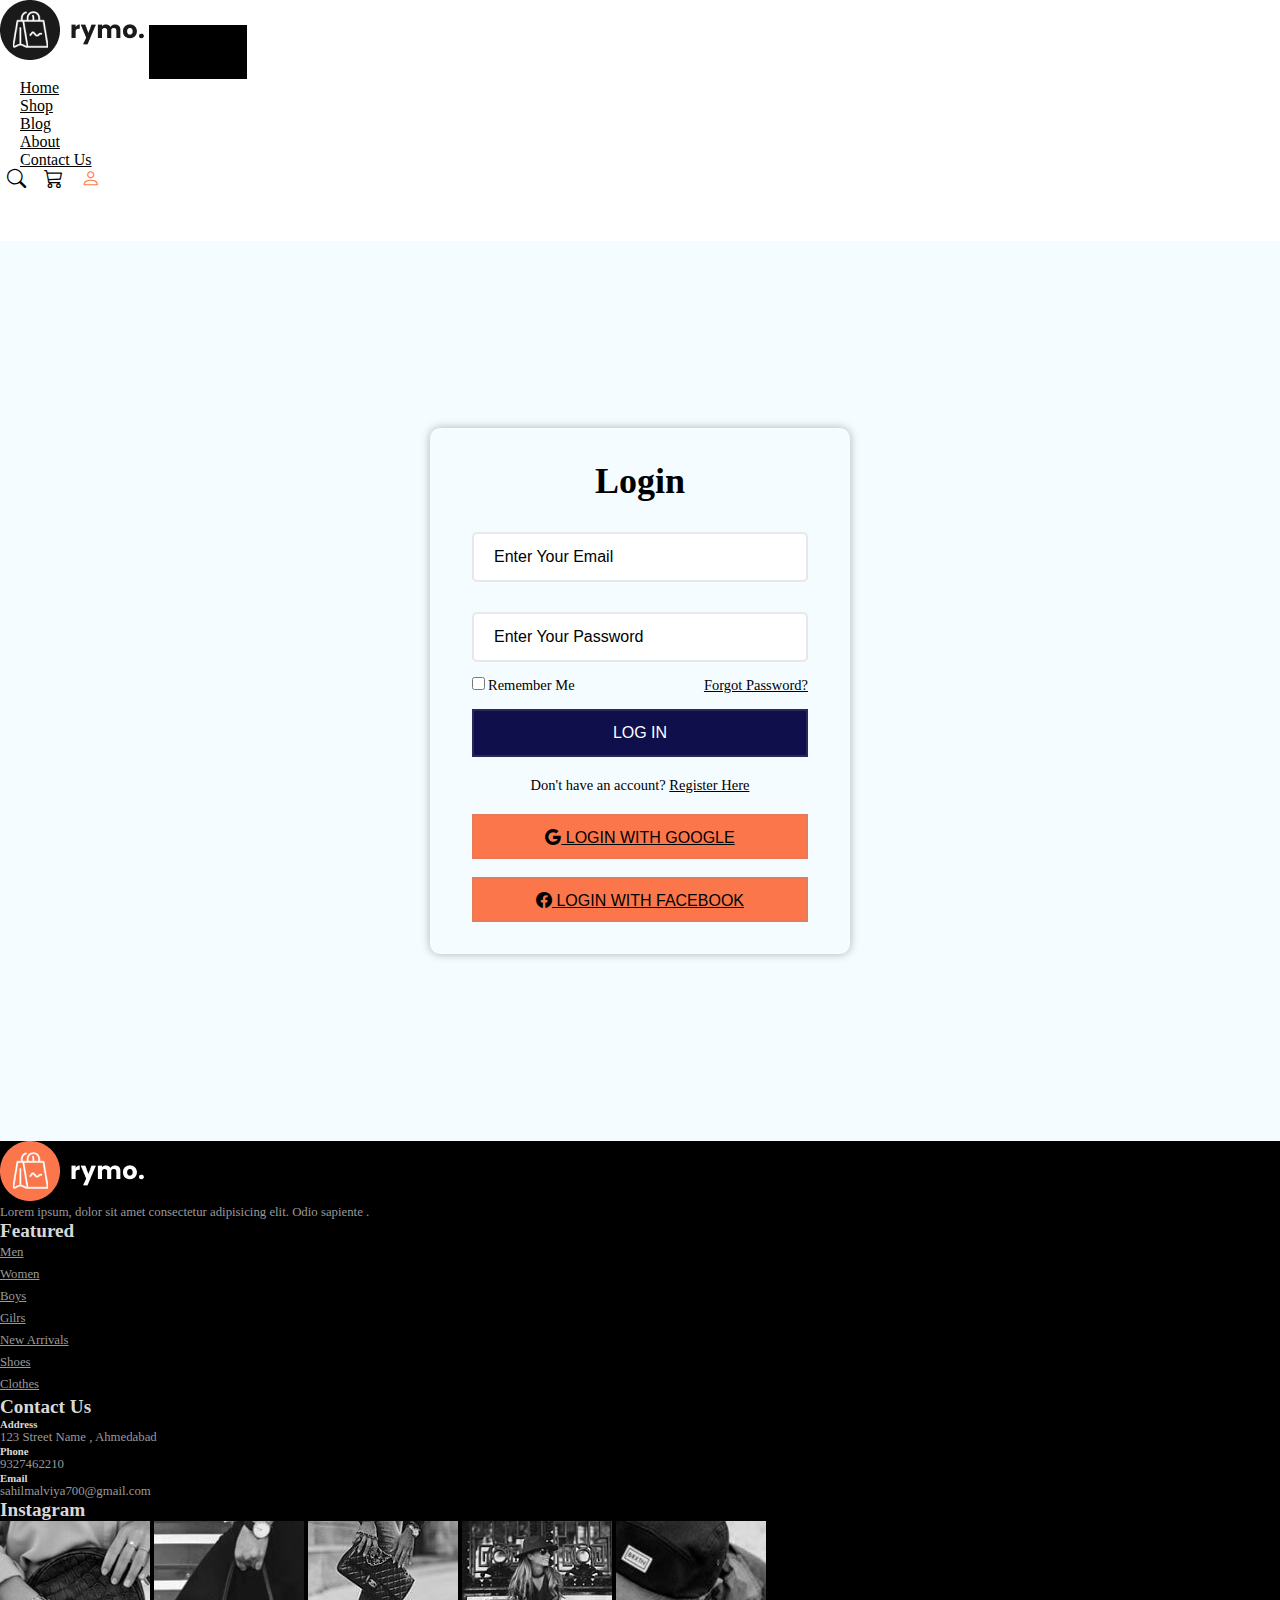
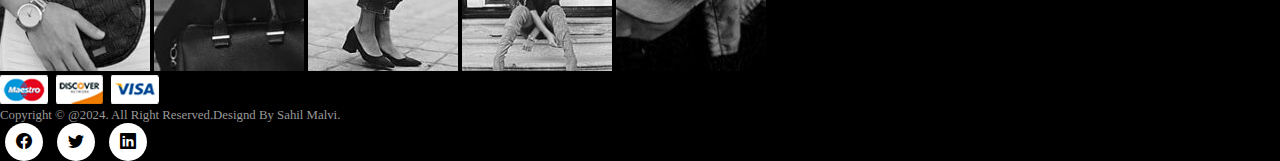
<file: login.html>
<!DOCTYPE html>
<html lang="en">

<head>
  <meta charset="UTF-8">
  <meta name="viewport" content="width=device-width, initial-scale=1.0">
  <title>Shopping site Multi page</title>
  <link rel="stylesheet" href="https://cdn.jsdelivr.net/npm/bootstrap@4.1.3/dist/css/bootstrap.min.css"
    integrity="sha384-MCw98/SFnGE8fJT3GXwEOngsV7Zt27NXFoaoApmYm81iuXoPkFOJwJ8ERdknLPMO" crossorigin="anonymous">
    <link rel="stylesheet" href="https://cdn.jsdelivr.net/npm/bootstrap-icons@1.11.3/font/bootstrap-icons.min.css">
    <link rel="icon" href="img/logo1.png">

  <link rel="stylesheet" href="style.css">

  <style>
    section{
      margin-top: 50px;
      display: flex;
      justify-content: center;
      align-items: center;
      min-height: 100vh;
      background-color: #F5FCFF;
    }
    .content{
   
      width: 420px;
      border: 2px solid rgb(255, 255, 255, 0.1);
      box-shadow: 0px 0px 10px rgb(0, 0, 0, 0.3);
      color: white;
      border-radius: 10px;
      padding: 30px 40px;
    }
    .content h1{
      font-size: 36px;
      text-align: center;
      color: black;
    }
    .content .input-box{
      position: relative;
      width: 100%;
      height: 50px;
      margin: 30px 0px;
    }

    .input-box input{
      width: 100%;
      height: 100%;
      border: none;
      outline: none;
      border: 2px solid rgba(145, 139, 139, 0.2);
      border-radius: 5px;
      font-size: 16px;
      padding: 20px 45px 20px 20px;
     
    }

    .input-box input::placeholder{
      color: black;
    }
    section .remember{
      display: flex;
      justify-content: space-between;
      font-size: 14.5px;
      margin: -15px 0px 15px;
      color: black;
    }
    .remember label input{
      color: black;
      margin-right: 3px;
    }
    .remember a{
      color: black;
    }
    .remember a:hover{
      text-decoration: underline;
    }
    section .btn{
      width: 100%;
      height: 45px;
      background-color:#fb774b;
      color: black;
      box-decoration-break: 0px 0px 10px rgb(0, 0, 0,0.1);
      font-size: 16px;
      font-weight: 500;
      border: 2px solid rgba(145, 139, 139, 0.2);
    }
    section .register-link{
      font-size: 14.5px;
      text-align: center;
      margin: 20px 0px 20px;
    }
    .register-link p{
      color: black;
    }
    .register-link p a{
      color: black;
    
    }

    section .btn a{
      color: black;
    }
    .butt{
      width: 100%;
      background-color:rgb(15, 15, 75);
      color: white;
      box-decoration-break: 0px 0px 10px rgb(0, 0, 0,0.1);
      font-size: 16px;
      font-weight: 500;
      border: 2px solid rgba(145, 139, 139, 0.2);
      

    }
    



  </style>

</head>

<body>

    <nav class="navbar navbar-expand-lg navbar-light bg-light py-3 fixed-top">
        <div class="container-fluid">
          <img src="img/logo1.png" alt="" class="logo">
          <button class="navbar-toggler" type="button" data-bs-toggle="collapse" data-bs-target="#navbarSupportedContent"
            aria-controls="navbarSupportedContent" aria-expanded="false" aria-label="Toggle navigation">
            <span><i id="bar" class="bi bi-list"></i></span>
          </button>
    
          <div class="collapse navbar-collapse" id="navbarSupportedContent">
            <ul class="navbar-nav ml-auto font-weight-bold">
    
              <li class="nav-item">
                <a class="nav-link " aria-current="page" href="index.html">Home</a>
              </li>
    
              <li class="nav-item">
                <a class="nav-link" aria-current="page" href="shop.html">Shop</a>
              </li>
              <li class="nav-item">
                <a class="nav-link" aria-current="page" href="#">Blog</a>
              </li>
              <li class="nav-item">
                <a class="nav-link" aria-current="page" href="#">About</a>
              </li>
              <li class="nav-item">
                <a class="nav-link " aria-current="page" href="#">Contact Us</a>
              </li>
    
              <li class="nav-item"> 
                <i class="bi bi-search"></i>
                <i class="bi bi-cart3"></i>   
                <a href="login.html " class="active"><i class="bi bi-person"></i></a>
              
              </li>
          </div>
        </div>
      </nav>

      <section>
          <div class="content">
            <form action="#">
              <h1>Login</h1>

            <div class="input-box">
              <input type="Email" placeholder="Enter Your Email" required>
             
            </div>
            <div class="input-box">
              <input type="password" placeholder="Enter Your Password" required>
            </div>

            <div class="remember">
              <label><input type="checkbox">Remember Me</label>
              <a href="#">Forgot Password?</a>
            </div>
            <button type="submit" class="butt">Log in</button>


            <div class="register-link">
              <p>Don't have an account? <a href="#">Register Here</a></p>
            </div>
            
            </form>
            <button type="submit" class="btn"><i class="bi bi-google"></i><a href=""> Login With Google</a></button> <br> <br>
            <button type="submit" class="btn"><i class="bi bi-facebook"></i><a href=""> Login With Facebook</a></button>
          </div>
        </section>
    












      <footer class="mb-5 py-5">
        <div class="row container mx-auto pt-5">
          <div class="footer-one col-lg-3 col-md-6 col-12">
            <img src="img/logo2.png" alt="">
            <p class="pt-3">Lorem ipsum, dolor sit amet consectetur adipisicing elit. Odio sapiente .</p>
    
          </div>
          <div class="footer-one col-lg-3 col-md-6 col-12 mb-3">
            <h5 class="pb-2">Featured</h5>
            <ul class="list-unstyled">
              <li><a href="#">Men</a></li>
              <li><a href="#">Women</a></li>
              <li><a href="#">Boys</a></li>
              <li><a href="#">Gilrs</a></li>
              <li><a href="#">New Arrivals</a></li>
              <li><a href="#">Shoes</a></li>
              <li><a href="#">Clothes</a></li>
            </ul>
          </div>
          <div class="footer-one col-lg-3 col-md-6 col-12 mb-3">
            <h5 class="pb-2">Contact Us</h5>
          <div>
            <h6 class="text-uppercase">Address</h6>
            <p>123 Street Name , Ahmedabad</p>
          </div>
          <div>
            <h6 class="text-uppercase">Phone</h6>
            <p>9327462210</p>
          </div>
          <div>
            <h6 class="text-uppercase">Email</h6>
            <p>sahilmalviya700@gmail.com</p>
          </div>
          </div>
    
          <div class="footer-one col-lg-3 col-md-6 col-12">
            <h5 class="pb-2">Instagram</h5>
            <div class="row">
              <img class="img-fluid w-25 h-100 m-2" src="img/insta/1.jpg" alt="">
              <img class="img-fluid w-25 h-100 m-2" src="img/insta/2.jpg" alt="">
              <img class="img-fluid w-25 h-100 m-2" src="img/insta/3.jpg" alt="">
              <img class="img-fluid w-25 h-100 m-2" src="img/insta/4.jpg" alt="">
              <img class="img-fluid w-25 h-100 m-2" src="img/insta/5.jpg" alt="">
            </div>
         
          </div>
    
        </div>
        <div class="copyright mt-5">
          <div class="row container mx-auto">
            <div class="col-lg-3 col-md-6 col-12 mb-4">
              <img src="img/payment.png" alt="">
            </div>
            <div class="col-lg-4 col-md-6 col-12 text-nowrap mb-2">
          <p> Copyright © @2024. All  Right  Reserved.Designd By Sahil Malvi.</p>
            </div>
            <div class="col-lg-4 col-md-6 col-12">
           <a href="#"><i class="bi bi-facebook"></i></a>
           <a href="#"><i class="bi bi-twitter"></i></a>
           <a href="#"><i class="bi bi-linkedin"></i></a>
                </div>
          </div>
        </div>
    
       </footer> 
    
























    <script src="https://cdn.jsdelivr.net/npm/@popperjs/core@2.11.8/dist/umd/popper.min.js"
    integrity="sha384-I7E8VVD/ismYTF4hNIPjVp/Zjvgyol6VFvRkX/vR+Vc4jQkC+hVqc2pM8ODewa9r"
    crossorigin="anonymous"></script>
  <script src="https://cdn.jsdelivr.net/npm/bootstrap@5.3.3/dist/js/bootstrap.min.js"
    integrity="sha384-0pUGZvbkm6XF6gxjEnlmuGrJXVbNuzT9qBBavbLwCsOGabYfZo0T0to5eqruptLy"
    crossorigin="anonymous"></script>
</body>

</html>
</file>
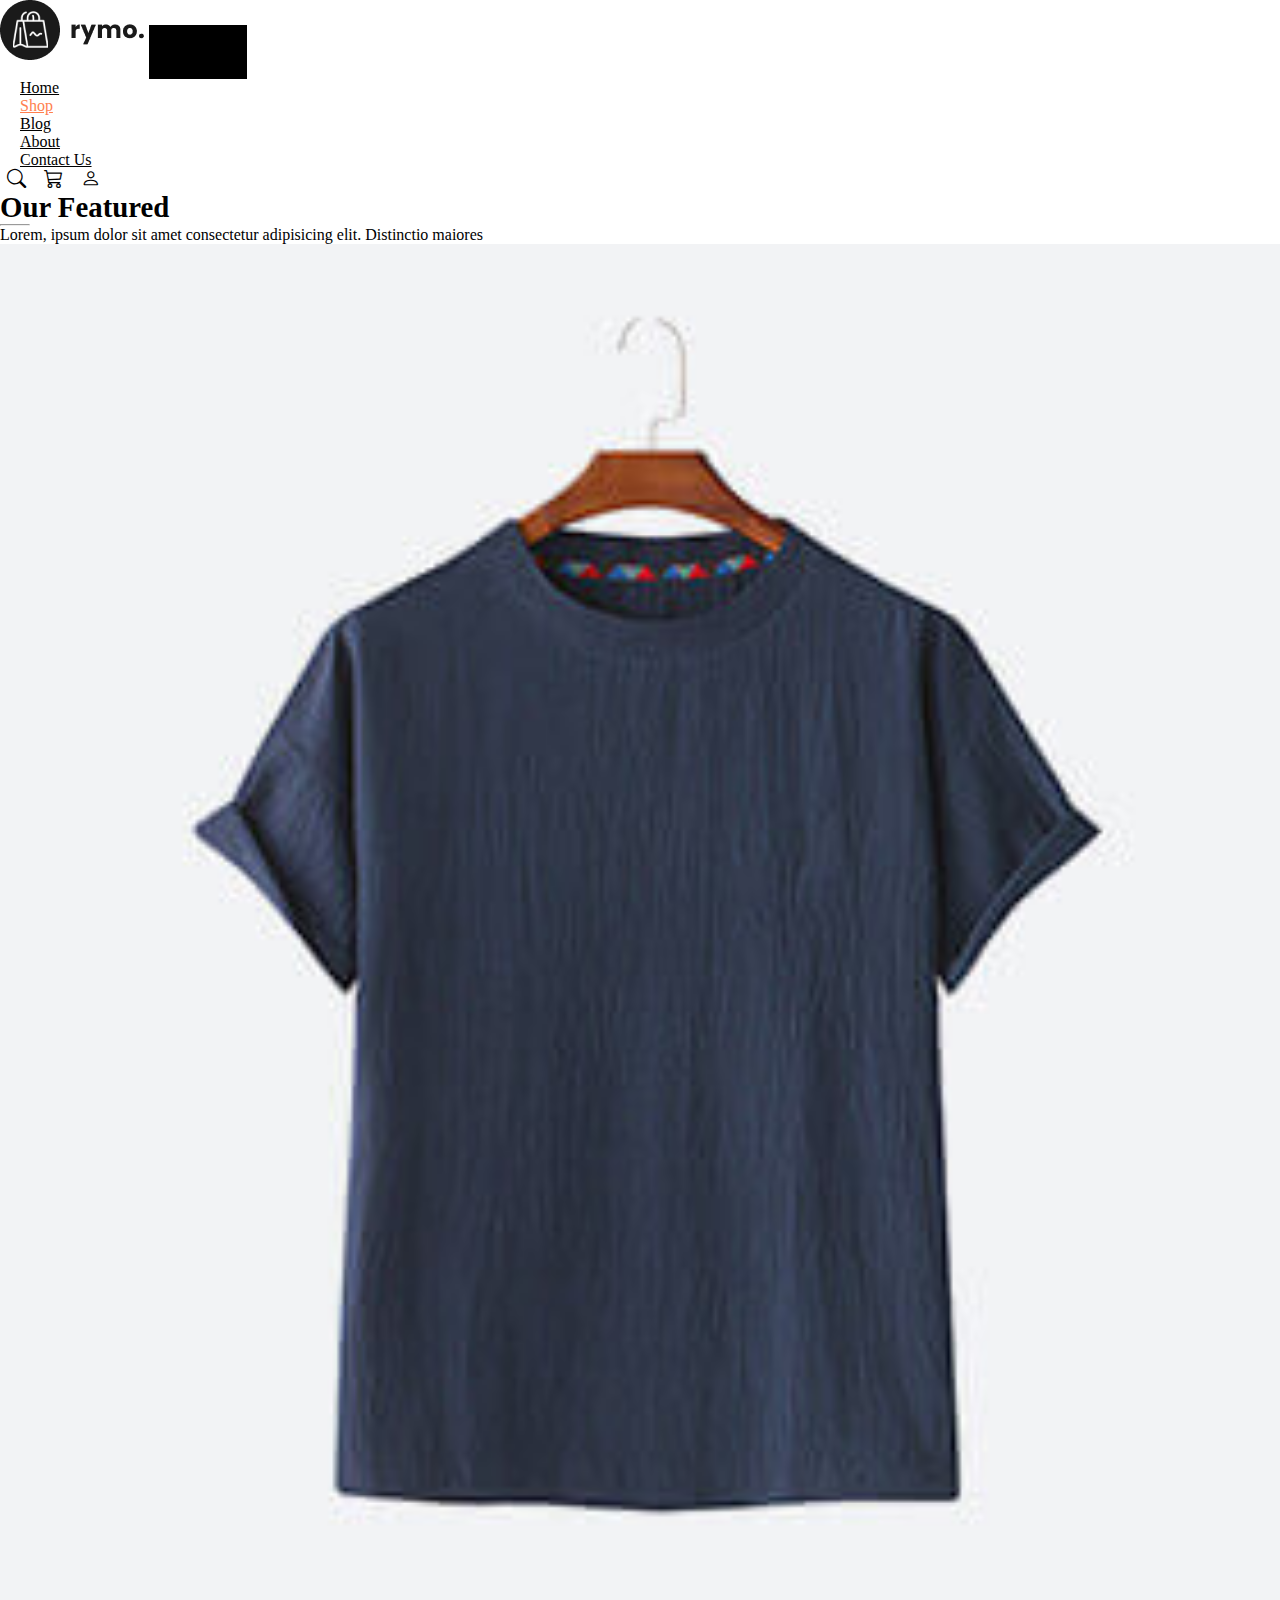
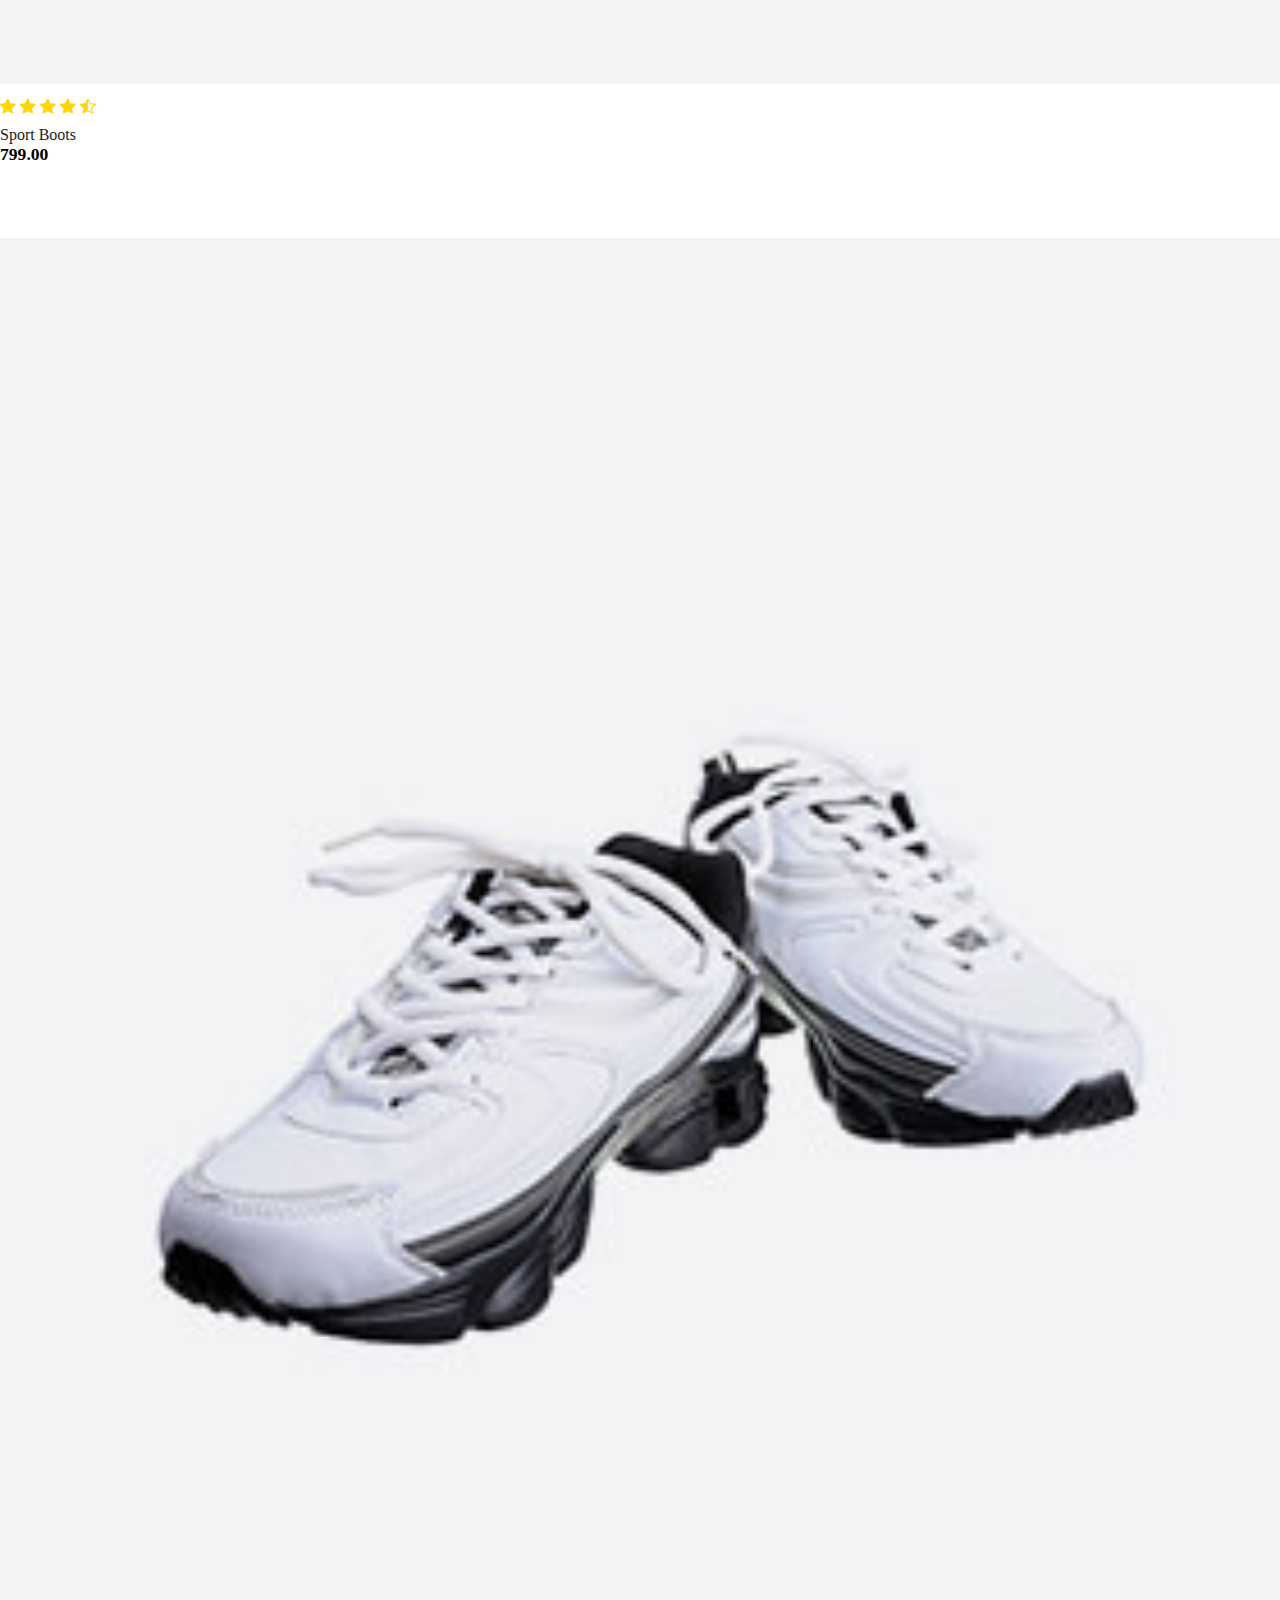
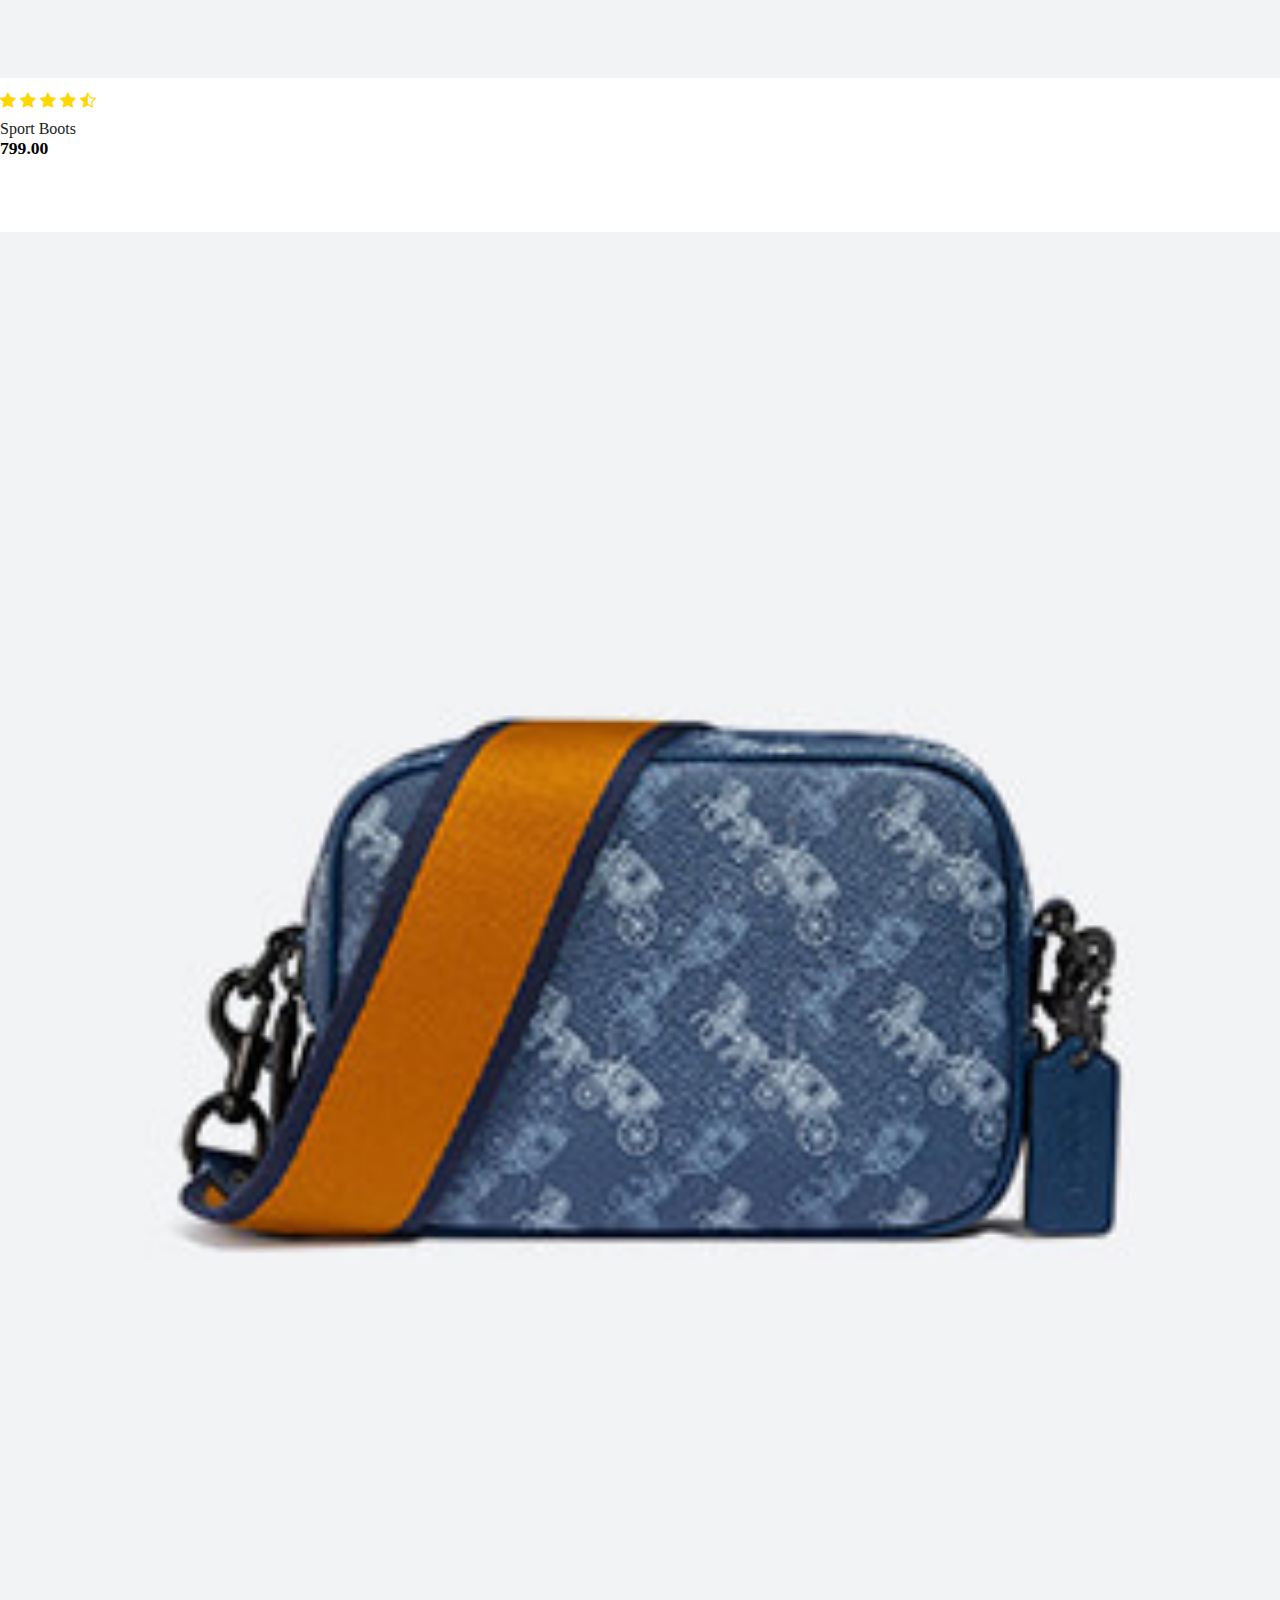
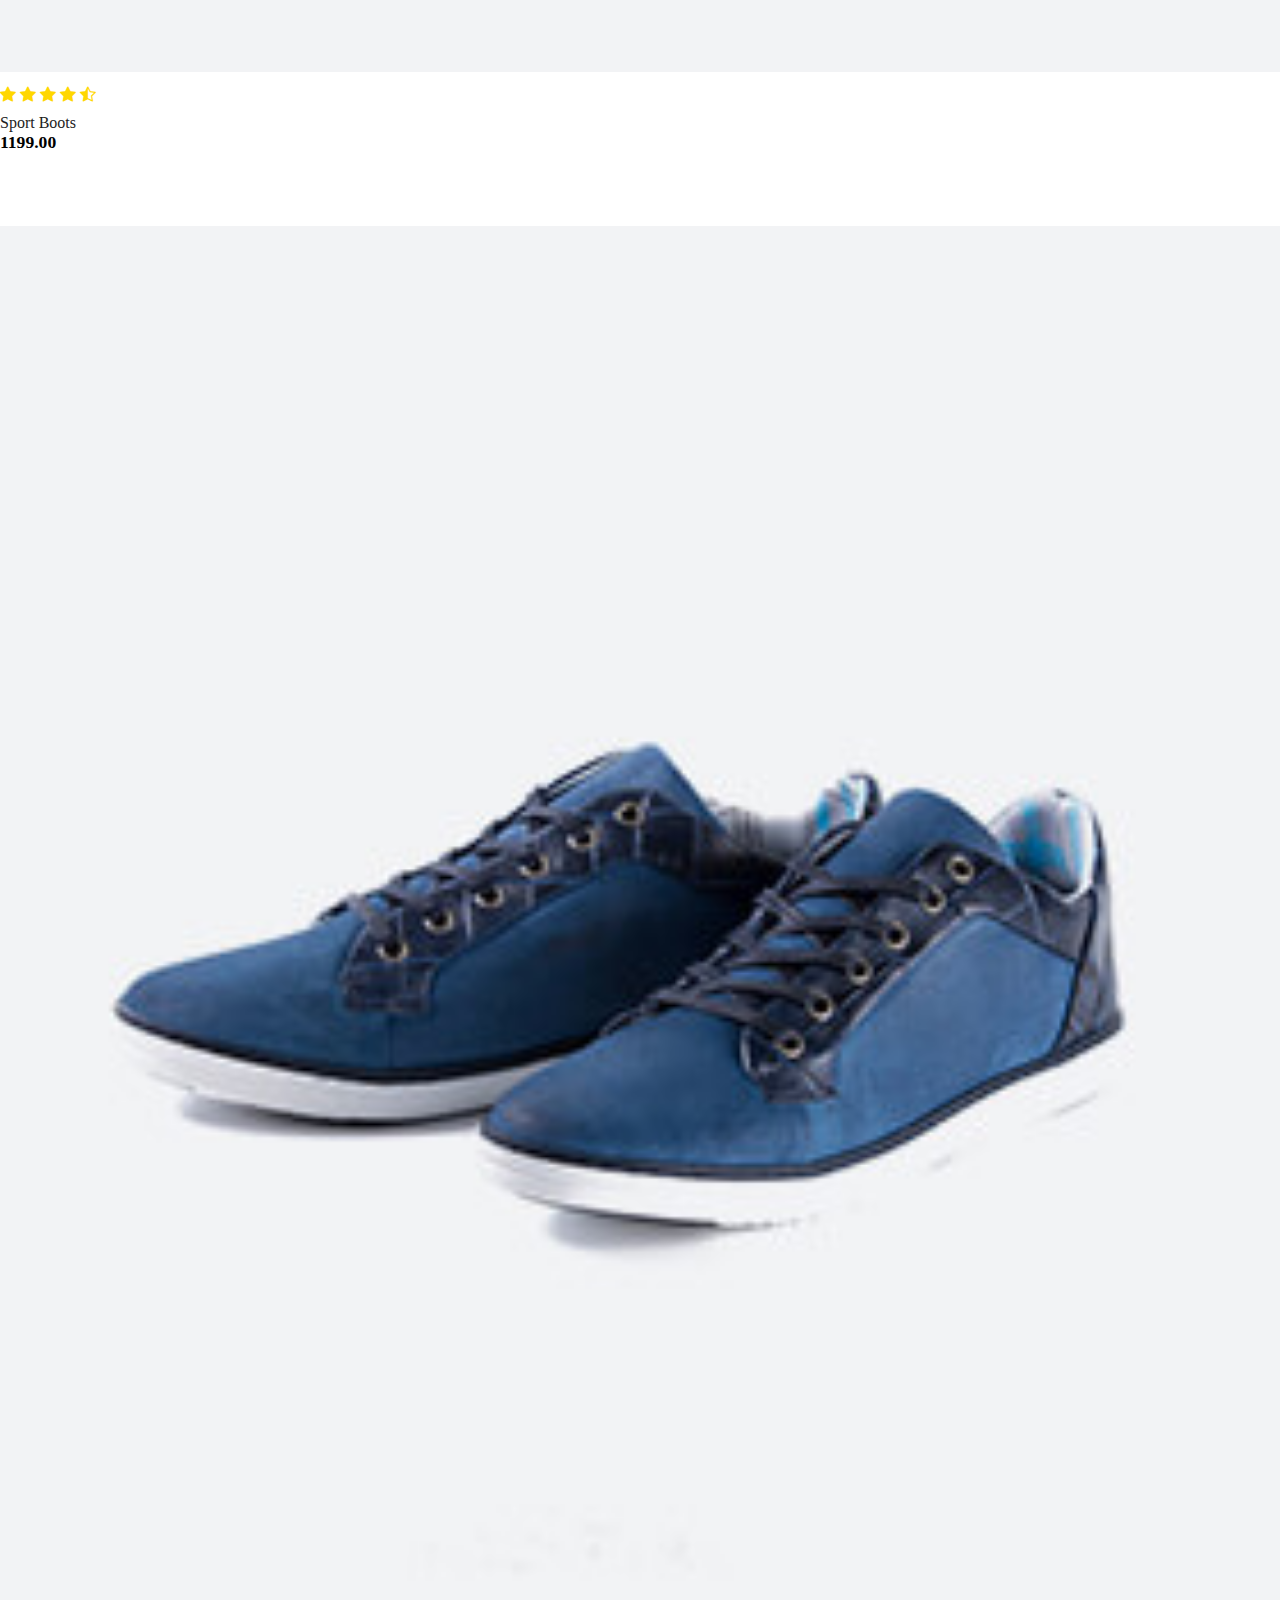
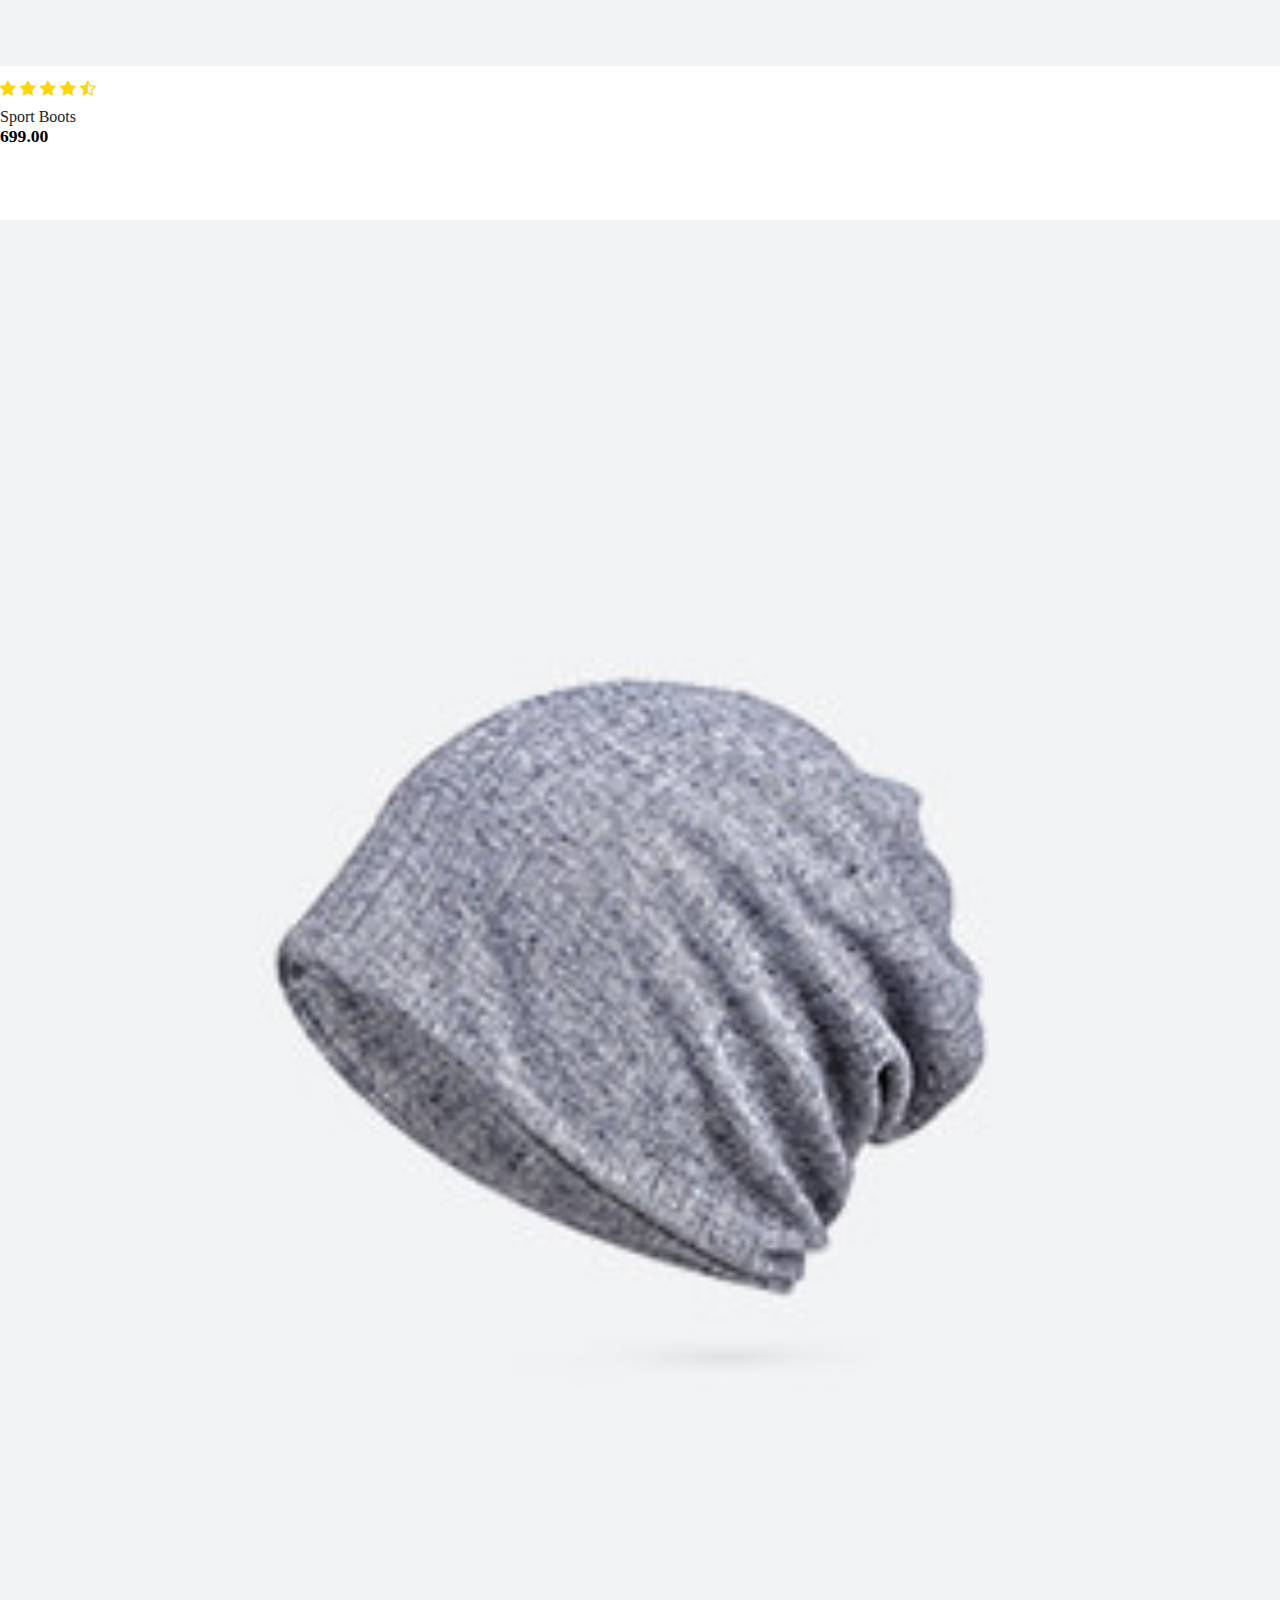
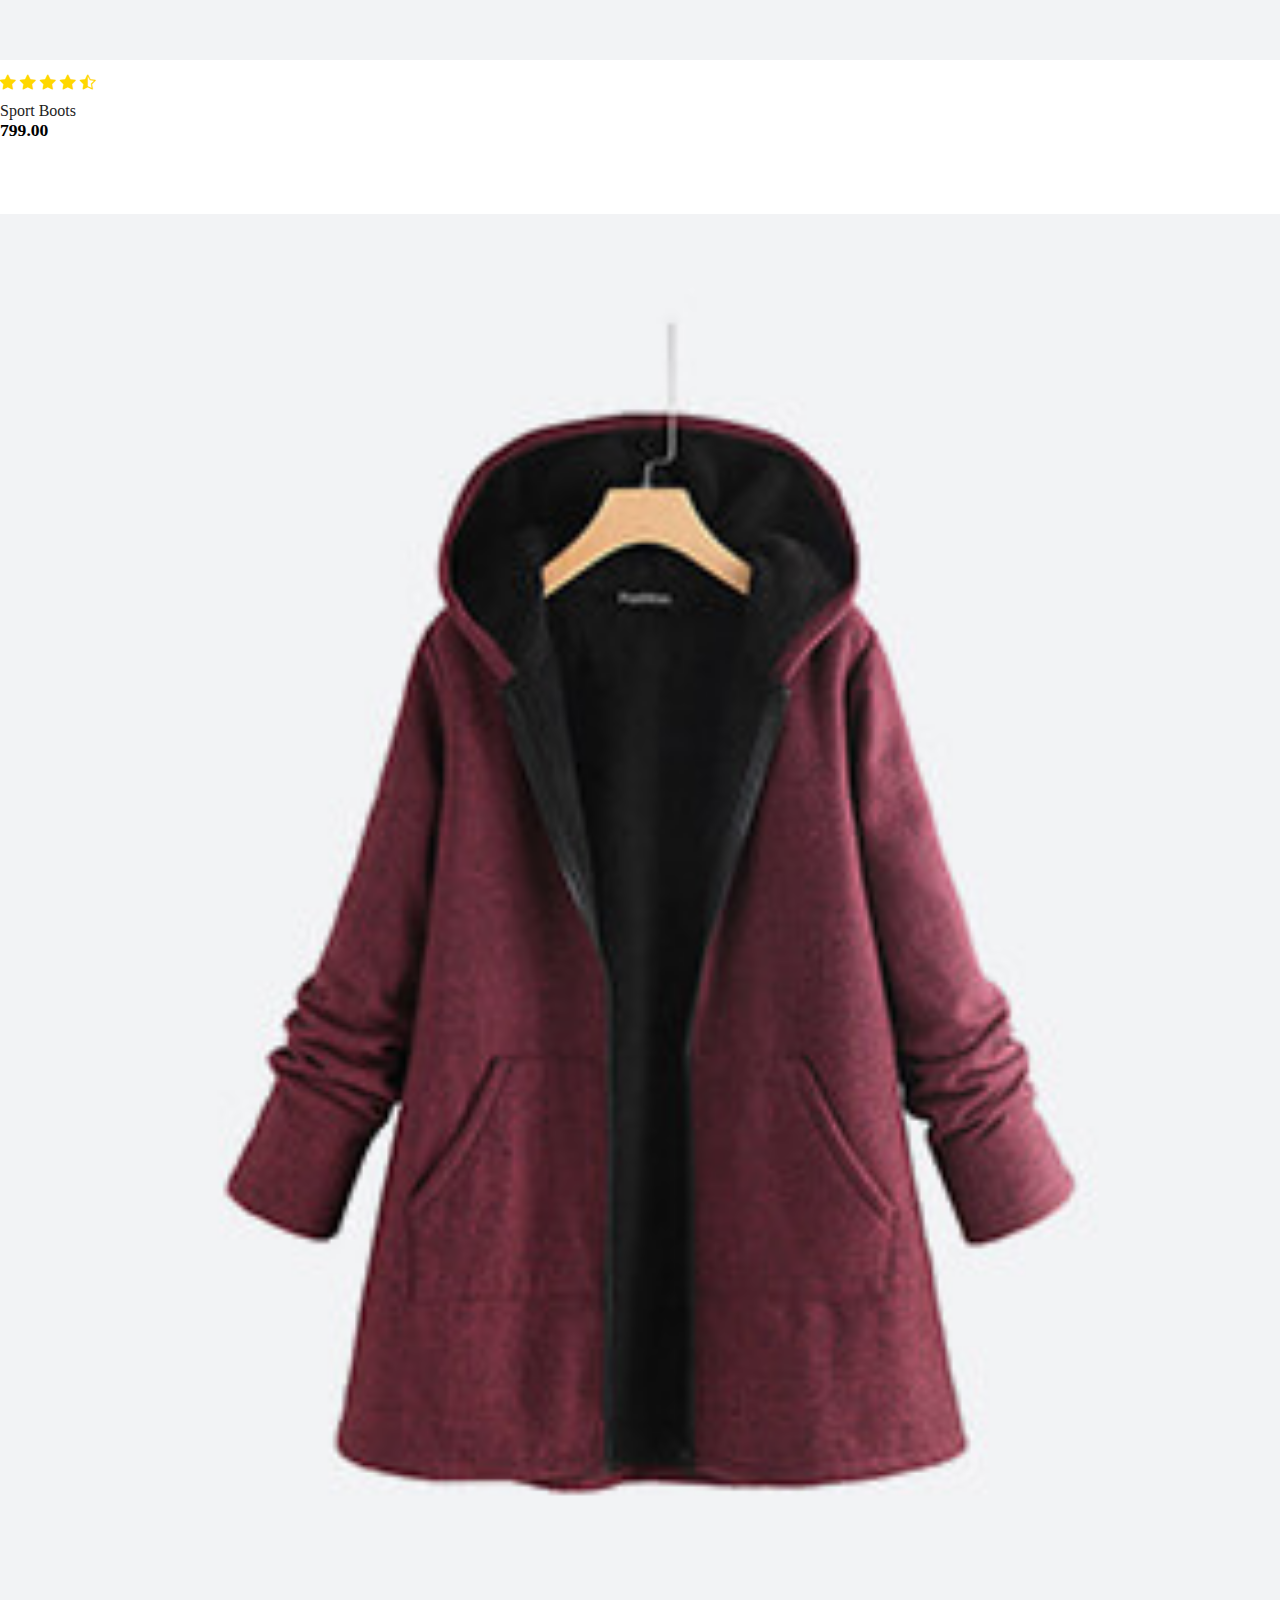
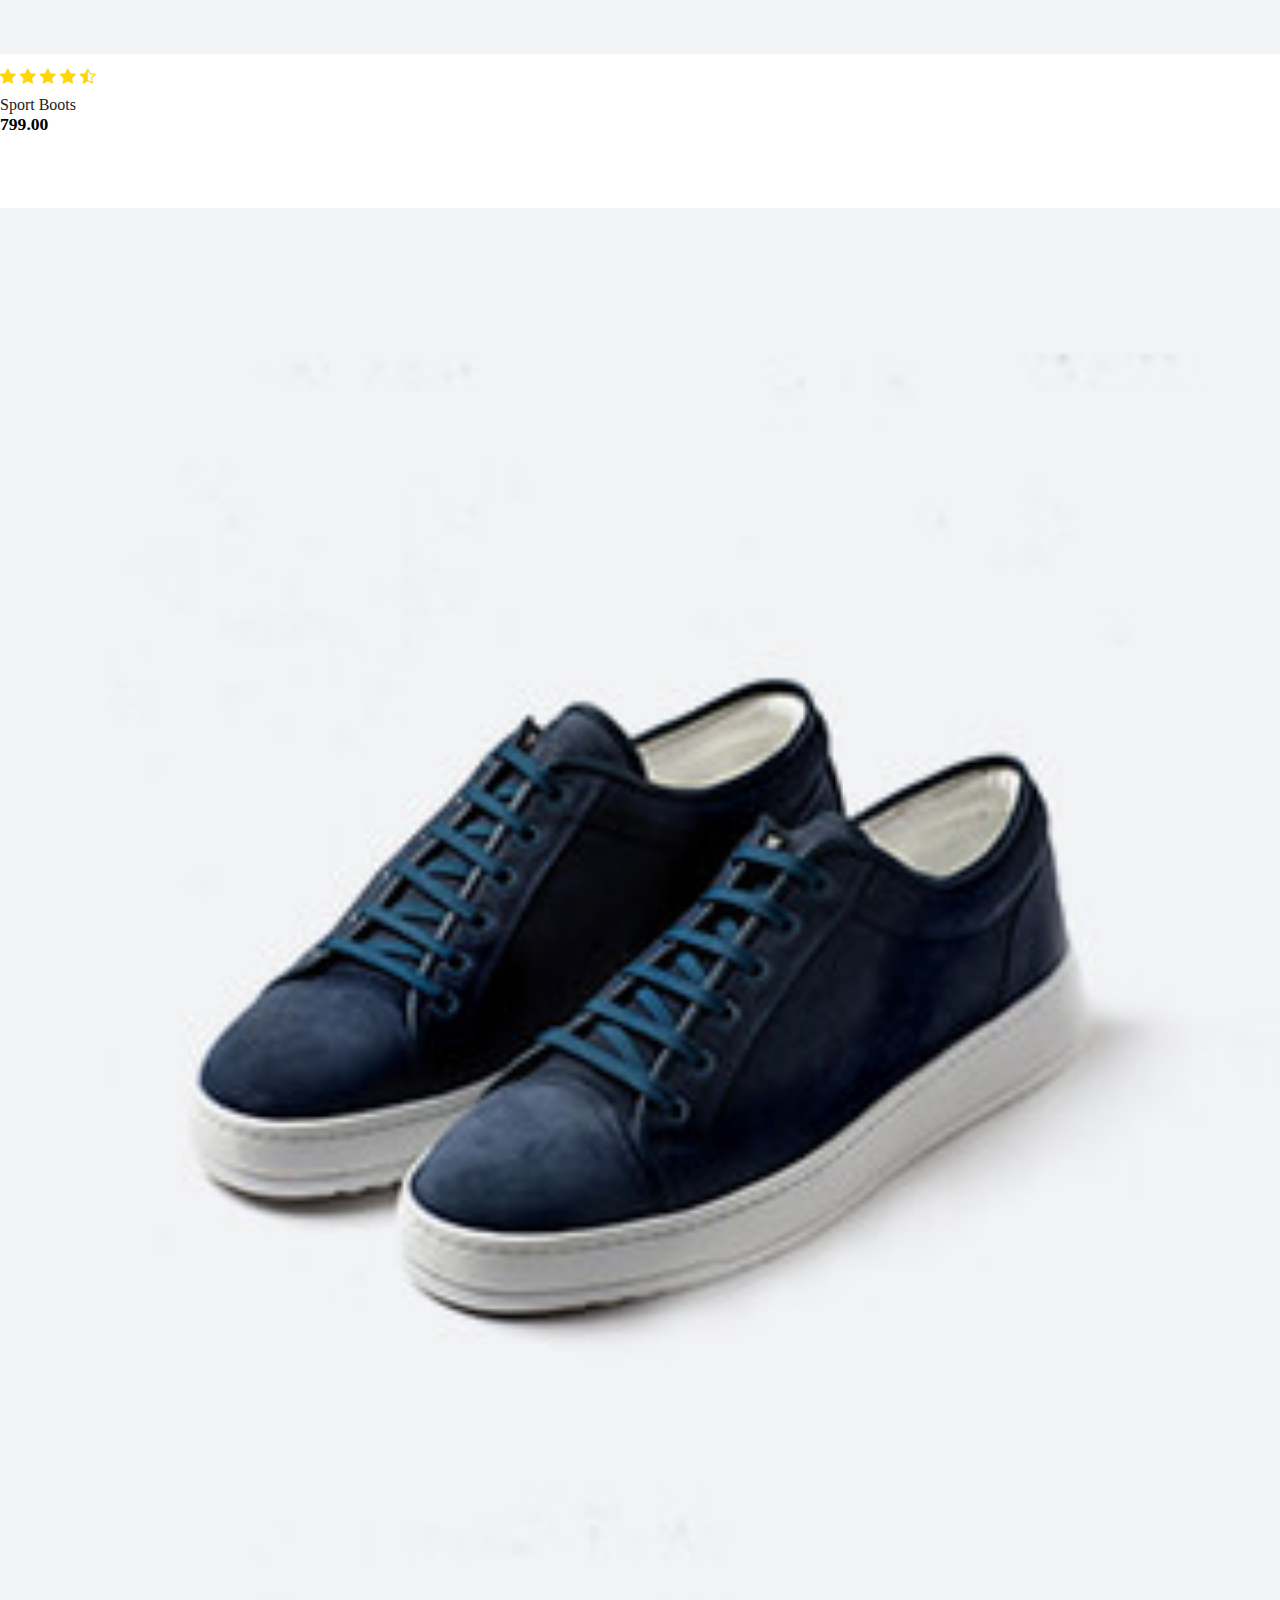
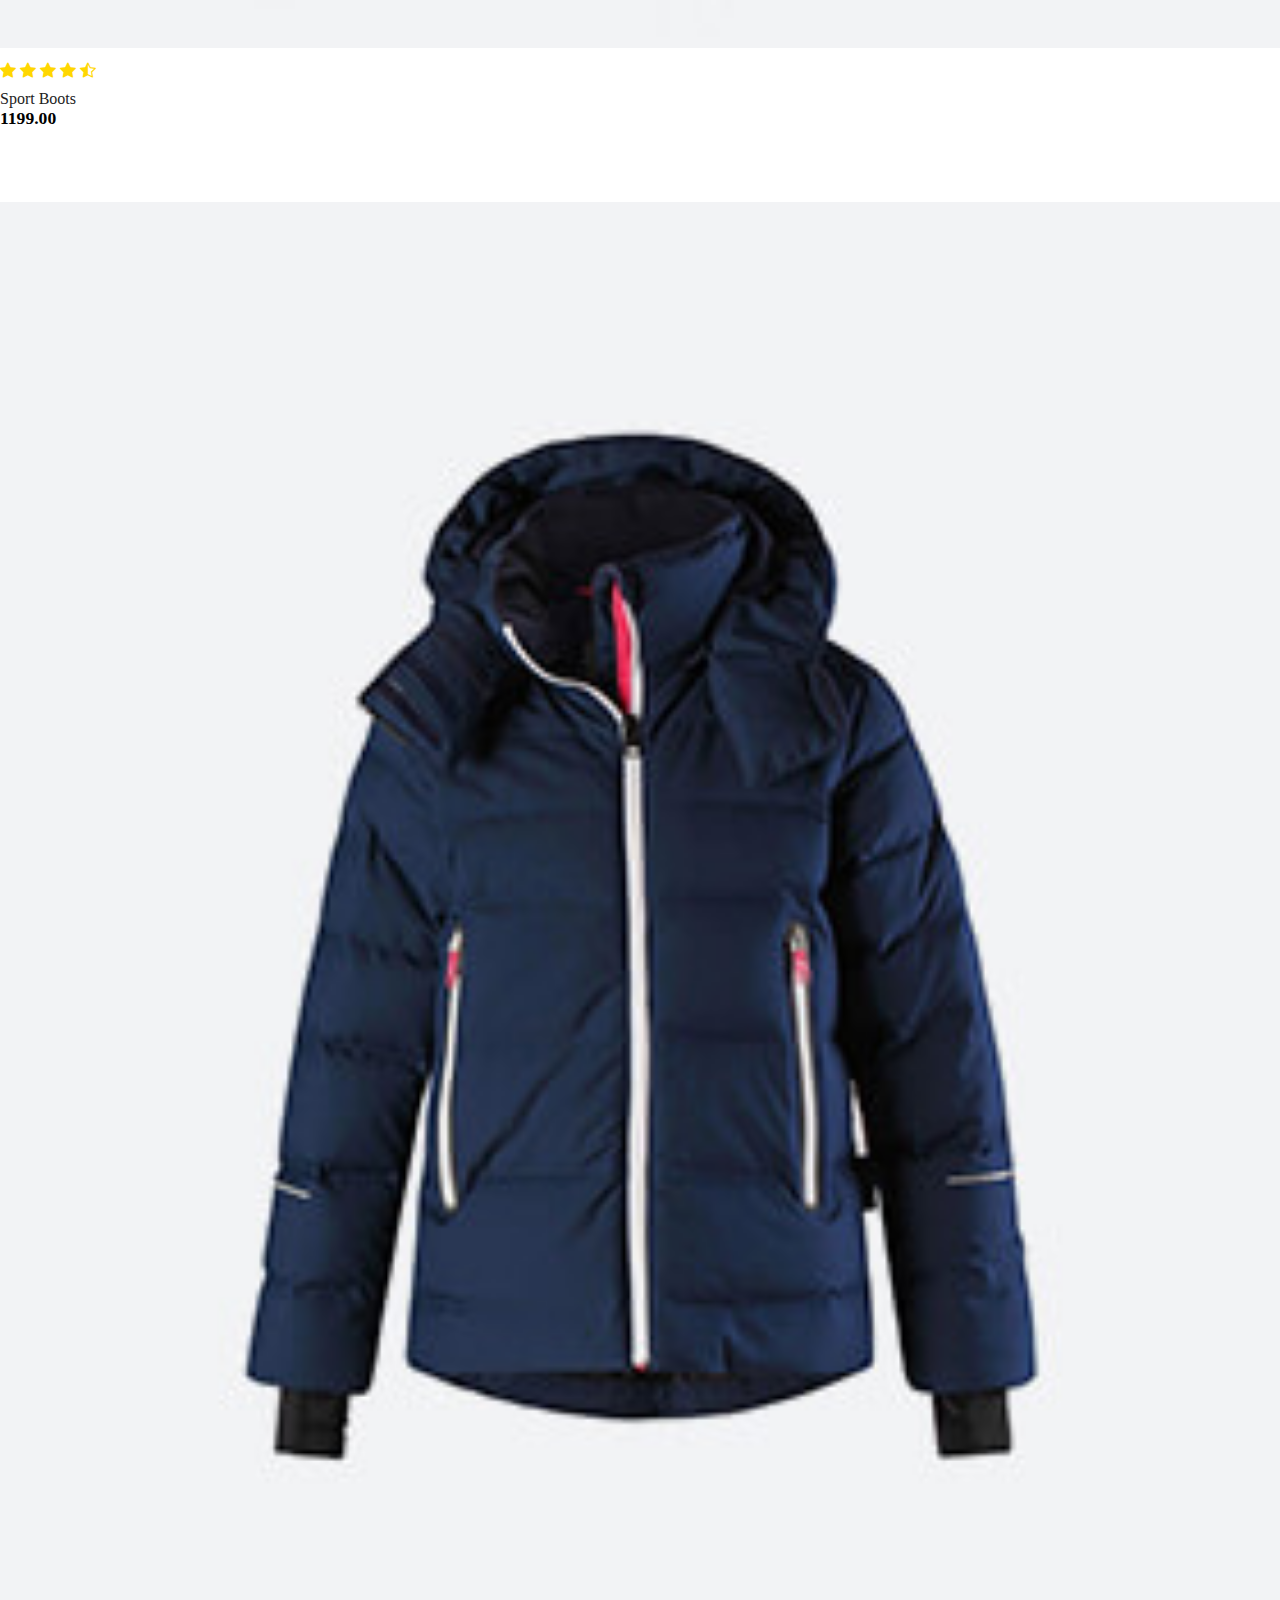
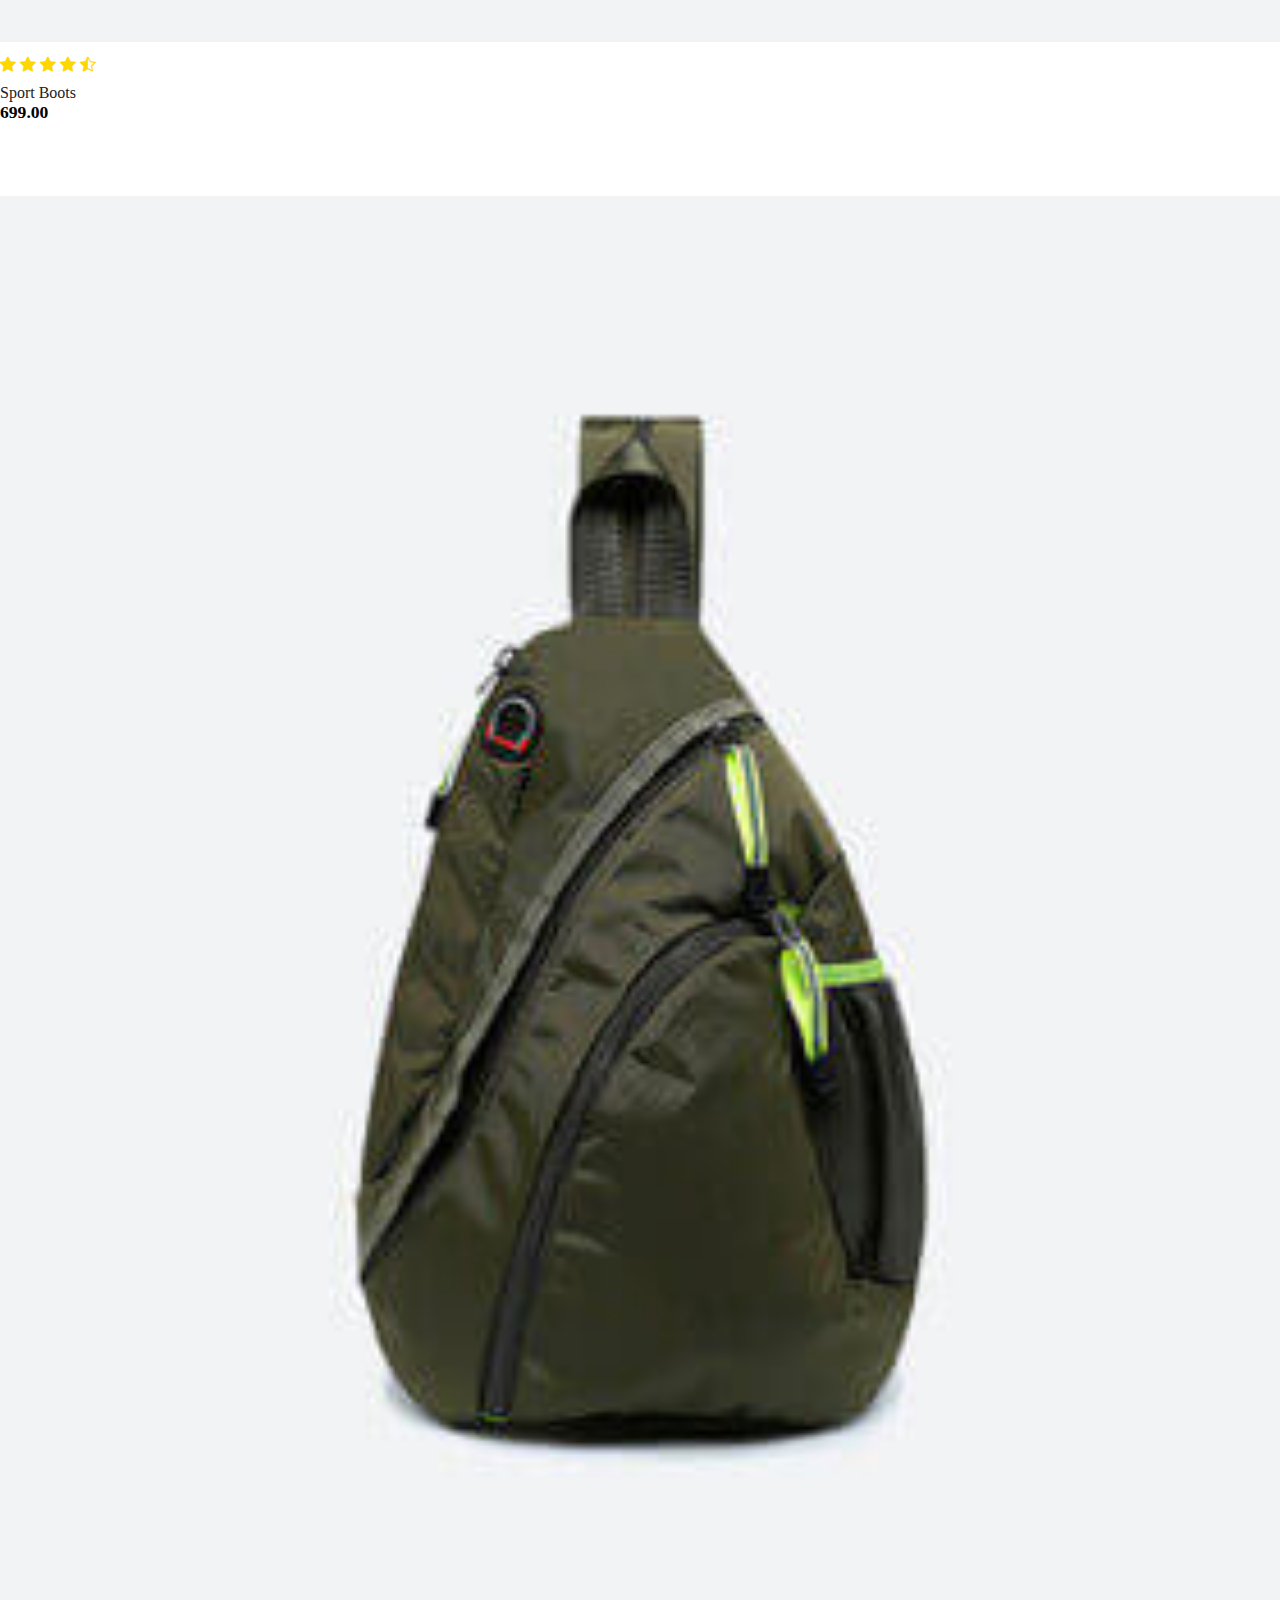
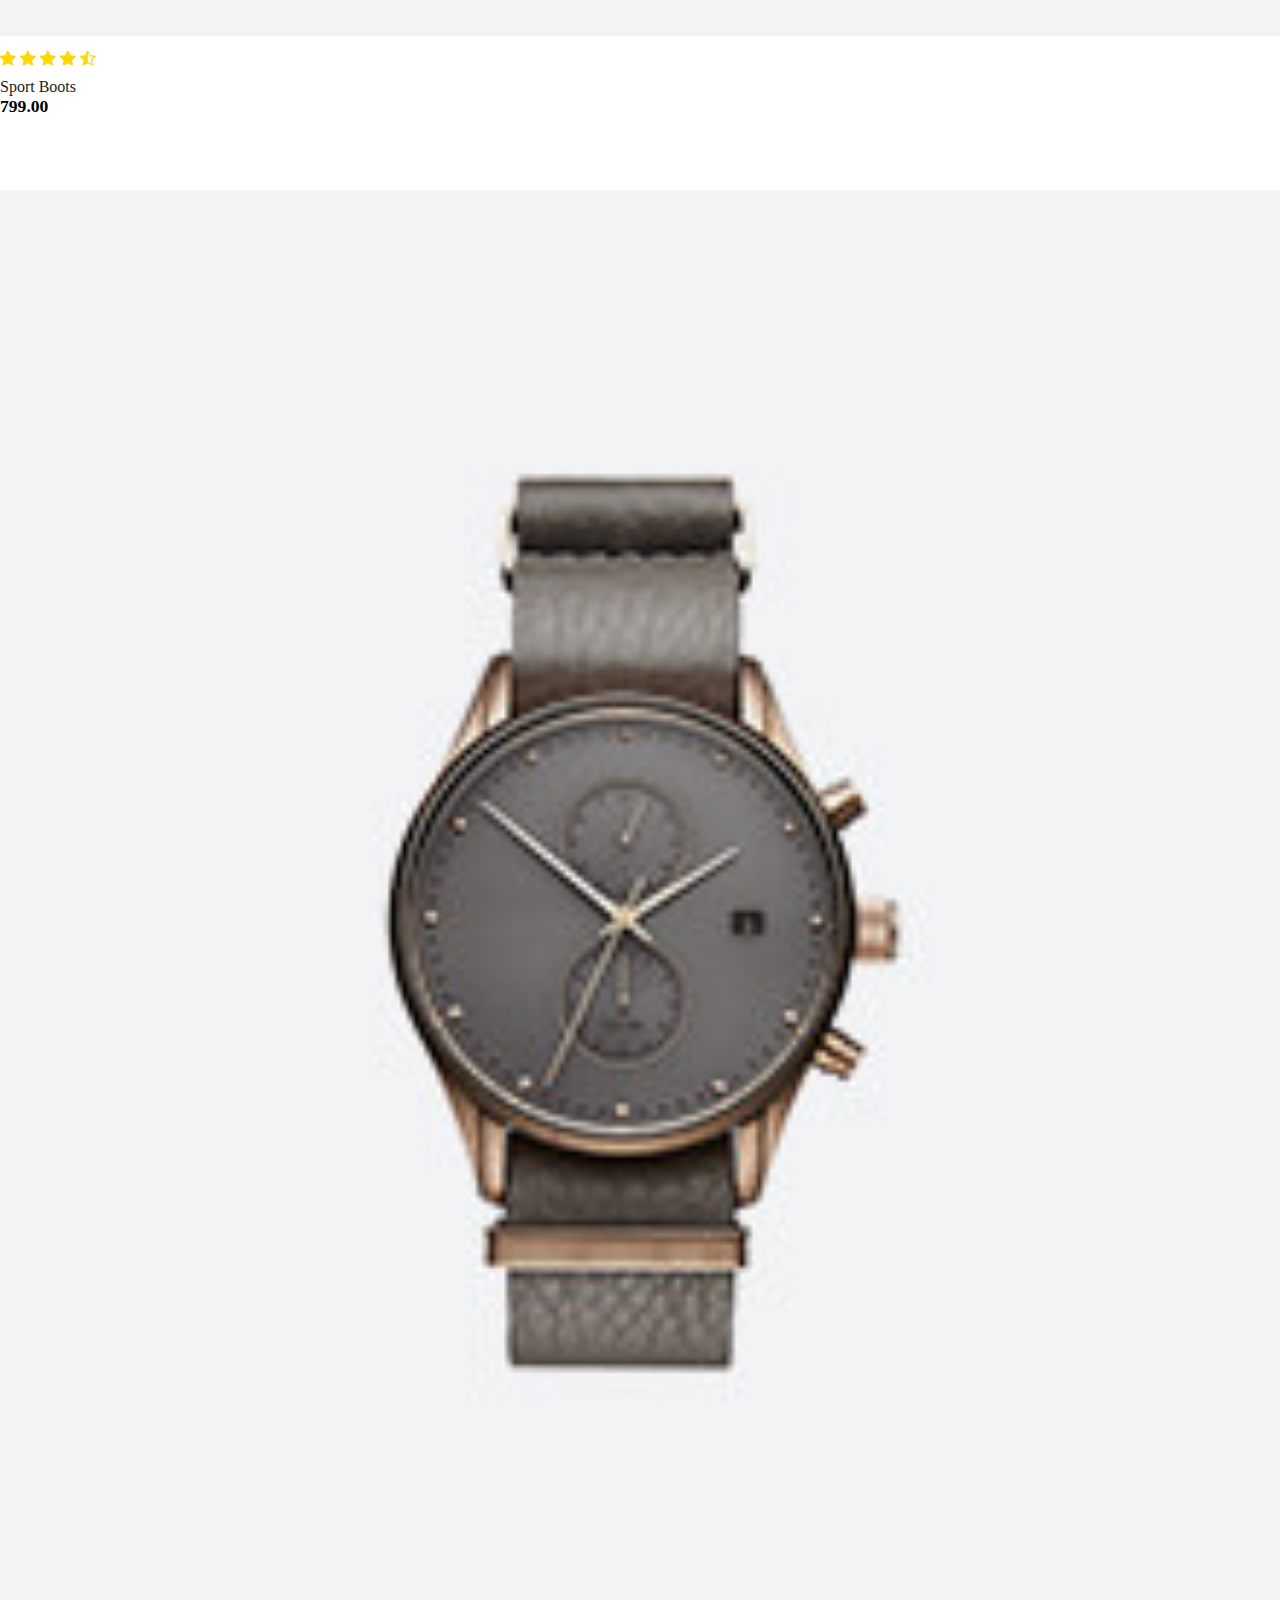
<file: shop.html>
<!DOCTYPE html>
<html lang="en">

<head>
  <meta charset="UTF-8">
  <meta name="viewport" content="width=device-width, initial-scale=1.0">
  <title>Shop</title>
  <link rel="stylesheet" href="https://cdn.jsdelivr.net/npm/bootstrap@4.1.3/dist/css/bootstrap.min.css"
    integrity="sha384-MCw98/SFnGE8fJT3GXwEOngsV7Zt27NXFoaoApmYm81iuXoPkFOJwJ8ERdknLPMO" crossorigin="anonymous">
    <link rel="stylesheet" href="https://cdn.jsdelivr.net/npm/bootstrap-icons@1.11.3/font/bootstrap-icons.min.css">

  <link rel="stylesheet" href="style.css">

  <style>
    .product img{
        width: 100%;
        height: auto;
        box-sizing: border-box;
        object-fit: cover;
    }
  </style>

</head>

<body>

    <nav class="navbar navbar-expand-lg navbar-light bg-light py-3 fixed-top">
        <div class="container-fluid">
          <img src="img/logo1.png" alt="">
          <button class="navbar-toggler" type="button" data-bs-toggle="collapse" data-bs-target="#navbarSupportedContent"
            aria-controls="navbarSupportedContent" aria-expanded="false" aria-label="Toggle navigation">
            <span><i id="bar" class="bi bi-list"></i></span>
          </button>
    
          <div class="collapse navbar-collapse" id="navbarSupportedContent">
            <ul class="navbar-nav ml-auto font-weight-bold">
    
              <li class="nav-item">
                <a class="nav-link " href="index.html">Home</a>
              </li>
    
              <li class="nav-item">
                <a class="nav-link active" href="#">Shop</a>
              </li>
              <li class="nav-item">
                <a class="nav-link"  href="#">Blog</a>
              </li>
              <li class="nav-item">
                <a class="nav-link" href="#">About</a>
              </li>
              <li class="nav-item">
                <a class="nav-link " href="#">Contact Us</a>
              </li>
    
              <li class="nav-item"> 
                <i class="bi bi-search"></i>
                <i class="bi bi-cart3"></i>
                <a href="login.html"><i class="bi bi-person"></i></a>  
              
              </li>
          </div>
        </div>
      </nav>



      
   <section id="featured" class="my-5 py-5">
    <div class="container  mt-5 py-5">
      <h2 class="font-weight-bold">Our Featured</h2>

      <hr>

      <p>Lorem, ipsum dolor sit amet consectetur adipisicing elit. Distinctio maiores</p>
    </div>
    <div class="row mx-auto container-fluid">
      <div onclick="window.location.href='sproductpage.html';" class="product text-center col-lg-3 col-md-4 col-12">
        <img class="img-fluid mb-3" src="img/shop/1.jpg" alt="">
        <div class="star">
          <i class="bi bi-star-fill"></i>
          <i class="bi bi-star-fill"></i>
          <i class="bi bi-star-fill"></i>
          <i class="bi bi-star-fill"></i>
          <i class="bi bi-star-half"></i>
        </div>
        <h5>Sport Boots</h5>
        <h4 class="price">799.00 </h4>
        <button class="buy-btn">Shop Now</button>
      </div>
      <div class="product text-center col-lg-3 col-md-4 col-12">
        <img class="img-fluid mb-3" src="img/shop/2.jpg" alt="">
        <div class="star">
          <i class="bi bi-star-fill"></i>
          <i class="bi bi-star-fill"></i>
          <i class="bi bi-star-fill"></i>
          <i class="bi bi-star-fill"></i>
          <i class="bi bi-star-half"></i>
        </div>
        <h5>Sport Boots</h5>
        <h4 class="price">799.00 </h4>
        <button class="buy-btn">Shop Now</button>
      </div>
      <div class="product text-center col-lg-3 col-md-4 col-12">
        <img class="img-fluid mb-3" src="img/shop/3.jpg" alt="">
        <div class="star">
          <i class="bi bi-star-fill"></i>
          <i class="bi bi-star-fill"></i>
          <i class="bi bi-star-fill"></i>
          <i class="bi bi-star-fill"></i>
          <i class="bi bi-star-half"></i>
        </div>
        <h5>Sport Boots</h5>
        <h4 class="price">1199.00 </h4>
        <button class="buy-btn">Shop Now</button>
      </div>
      <div class="product text-center col-lg-3 col-md-4 col-12">
        <img class="img-fluid mb-3" src="img/shop/4.jpg" alt="">
        <div class="star">
          <i class="bi bi-star-fill"></i>
          <i class="bi bi-star-fill"></i>
          <i class="bi bi-star-fill"></i>
          <i class="bi bi-star-fill"></i>
          <i class="bi bi-star-half"></i>
        </div>
        <h5>Sport Boots</h5>
        <h4 class="price">699.00 </h4>
        <button class="buy-btn">Shop Now</button>
      </div>


      <div class="product text-center col-lg-3 col-md-4 col-12">
        <img class="img-fluid mb-3" src="img/shop/5.jpg" alt="">
        <div class="star">
          <i class="bi bi-star-fill"></i>
          <i class="bi bi-star-fill"></i>
          <i class="bi bi-star-fill"></i>
          <i class="bi bi-star-fill"></i>
          <i class="bi bi-star-half"></i>
        </div>
        <h5>Sport Boots</h5>
        <h4 class="price">799.00 </h4>
        <button class="buy-btn">Shop Now</button>
      </div>
      <div class="product text-center col-lg-3 col-md-4 col-12">
        <img class="img-fluid mb-3" src="img/shop/6.jpg" alt="">
        <div class="star">
          <i class="bi bi-star-fill"></i>
          <i class="bi bi-star-fill"></i>
          <i class="bi bi-star-fill"></i>
          <i class="bi bi-star-fill"></i>
          <i class="bi bi-star-half"></i>
        </div>
        <h5>Sport Boots</h5>
        <h4 class="price">799.00 </h4>
        <button class="buy-btn">Shop Now</button>
      </div>
      <div class="product text-center col-lg-3 col-md-4 col-12">
        <img class="img-fluid mb-3" src="img/shop/7.jpg" alt="">
        <div class="star">
          <i class="bi bi-star-fill"></i>
          <i class="bi bi-star-fill"></i>
          <i class="bi bi-star-fill"></i>
          <i class="bi bi-star-fill"></i>
          <i class="bi bi-star-half"></i>
        </div>
        <h5>Sport Boots</h5>
        <h4 class="price">1199.00 </h4>
        <button class="buy-btn">Shop Now</button>
      </div>
      <div class="product text-center col-lg-3 col-md-4 col-12">
        <img class="img-fluid mb-3" src="img/shop/8.jpg" alt="">
        <div class="star">
          <i class="bi bi-star-fill"></i>
          <i class="bi bi-star-fill"></i>
          <i class="bi bi-star-fill"></i>
          <i class="bi bi-star-fill"></i>
          <i class="bi bi-star-half"></i>
        </div>
        <h5>Sport Boots</h5>
        <h4 class="price">699.00 </h4>
        <button class="buy-btn">Shop Now</button>
      </div>

      <div class="product text-center col-lg-3 col-md-4 col-12">
        <img class="img-fluid mb-3" src="img/shop/9.jpg" alt="">
        <div class="star">
          <i class="bi bi-star-fill"></i>
          <i class="bi bi-star-fill"></i>
          <i class="bi bi-star-fill"></i>
          <i class="bi bi-star-fill"></i>
          <i class="bi bi-star-half"></i>
        </div>
        <h5>Sport Boots</h5>
        <h4 class="price">799.00 </h4>
        <button class="buy-btn">Shop Now</button>
      </div>
      <div class="product text-center col-lg-3 col-md-4 col-12">
        <img class="img-fluid mb-3" src="img/shop/10.jpg" alt="">
        <div class="star">
          <i class="bi bi-star-fill"></i>
          <i class="bi bi-star-fill"></i>
          <i class="bi bi-star-fill"></i>
          <i class="bi bi-star-fill"></i>
          <i class="bi bi-star-half"></i>
        </div>
        <h5>Sport Boots</h5>
        <h4 class="price">799.00 </h4>
        <button class="buy-btn">Shop Now</button>
      </div>
      <div class="product text-center col-lg-3 col-md-4 col-12">
        <img class="img-fluid mb-3" src="img/shop/11.jpg" alt="">
        <div class="star">
          <i class="bi bi-star-fill"></i>
          <i class="bi bi-star-fill"></i>
          <i class="bi bi-star-fill"></i>
          <i class="bi bi-star-fill"></i>
          <i class="bi bi-star-half"></i>
        </div>
        <h5>Sport Boots</h5>
        <h4 class="price">1199.00 </h4>
        <button class="buy-btn">Shop Now</button>
      </div>
      <div class="product text-center col-lg-3 col-md-4 col-12">
        <img class="img-fluid mb-3" src="img/shop/12.jpg" alt="">
        <div class="star">
          <i class="bi bi-star-fill"></i>
          <i class="bi bi-star-fill"></i>
          <i class="bi bi-star-fill"></i>
          <i class="bi bi-star-fill"></i>
          <i class="bi bi-star-half"></i>
        </div>
        <h5>Sport Boots</h5>
        <h4 class="price">699.00 </h4>
        <button class="buy-btn">Shop Now</button>
      </div>

      <div class="product text-center col-lg-3 col-md-4 col-12">
        <img class="img-fluid mb-3" src="img/shop/13.jpg" alt="">
        <div class="star">
          <i class="bi bi-star-fill"></i>
          <i class="bi bi-star-fill"></i>
          <i class="bi bi-star-fill"></i>
          <i class="bi bi-star-fill"></i>
          <i class="bi bi-star-half"></i>
        </div>
        <h5>Sport Boots</h5>
        <h4 class="price">799.00 </h4>
        <button class="buy-btn">Shop Now</button>
      </div>
      <div class="product text-center col-lg-3 col-md-4 col-12">
        <img class="img-fluid mb-3" src="img/shop/14.jpg" alt="">
        <div class="star">
          <i class="bi bi-star-fill"></i>
          <i class="bi bi-star-fill"></i>
          <i class="bi bi-star-fill"></i>
          <i class="bi bi-star-fill"></i>
          <i class="bi bi-star-half"></i>
        </div>
        <h5>Sport Boots</h5>
        <h4 class="price">799.00 </h4>
        <button class="buy-btn">Shop Now</button>
      </div>
      <div class="product text-center col-lg-3 col-md-4 col-12">
        <img class="img-fluid mb-3" src="img/shop/15.jpg" alt="">
        <div class="star">
          <i class="bi bi-star-fill"></i>
          <i class="bi bi-star-fill"></i>
          <i class="bi bi-star-fill"></i>
          <i class="bi bi-star-fill"></i>
          <i class="bi bi-star-half"></i>
        </div>
        <h5>Sport Boots</h5>
        <h4 class="price">1199.00 </h4>
        <button class="buy-btn">Shop Now</button>
      </div>
      <div class="product text-center col-lg-3 col-md-4 col-12">
        <img class="img-fluid mb-3" src="img/shop/16.jpg" alt="">
        <div class="star">
          <i class="bi bi-star-fill"></i>
          <i class="bi bi-star-fill"></i>
          <i class="bi bi-star-fill"></i>
          <i class="bi bi-star-fill"></i>
          <i class="bi bi-star-half"></i>
        </div>
        <h5>Sport Boots</h5>
        <h4 class="price">699.00 </h4>
        <button class="buy-btn">Shop Now</button>
      </div>
      <div class="product text-center col-lg-3 col-md-4 col-12">
        <img class="img-fluid mb-3" src="img/shop/17.jpg" alt="">
        <div class="star">
          <i class="bi bi-star-fill"></i>
          <i class="bi bi-star-fill"></i>
          <i class="bi bi-star-fill"></i>
          <i class="bi bi-star-fill"></i>
          <i class="bi bi-star-half"></i>
        </div>
        <h5>Sport Boots</h5>
        <h4 class="price">799.00 </h4>
        <button class="buy-btn">Shop Now</button>
      </div>
      <div class="product text-center col-lg-3 col-md-4 col-12">
        <img class="img-fluid mb-3" src="img/shop/18.jpg" alt="">
        <div class="star">
          <i class="bi bi-star-fill"></i>
          <i class="bi bi-star-fill"></i>
          <i class="bi bi-star-fill"></i>
          <i class="bi bi-star-fill"></i>
          <i class="bi bi-star-half"></i>
        </div>
        <h5>Sport Boots</h5>
        <h4 class="price">799.00 </h4>
        <button class="buy-btn">Shop Now</button>
      </div>
      <div class="product text-center col-lg-3 col-md-4 col-12">
        <img class="img-fluid mb-3" src="img/shop/19.jpg" alt="">
        <div class="star">
          <i class="bi bi-star-fill"></i>
          <i class="bi bi-star-fill"></i>
          <i class="bi bi-star-fill"></i>
          <i class="bi bi-star-fill"></i>
          <i class="bi bi-star-half"></i>
        </div>
        <h5>Sport Boots</h5>
        <h4 class="price">1199.00 </h4>
        <button class="buy-btn">Shop Now</button>
      </div>
      <div class="product text-center col-lg-3 col-md-4 col-12">
        <img class="img-fluid mb-3" src="img/shop/20.jpg" alt="">
        <div class="star">
          <i class="bi bi-star-fill"></i>
          <i class="bi bi-star-fill"></i>
          <i class="bi bi-star-fill"></i>
          <i class="bi bi-star-fill"></i>
          <i class="bi bi-star-half"></i>
        </div>
        <h5>Sport Boots</h5>
        <h4 class="price">699.00 </h4>
        <button class="buy-btn">Shop Now</button>
      </div>

      
      <nav aria-label="...">
        <ul class="pagination mt-5 mx-5 ">
          <li class="page-item disabled">
            <a class="page-link">Previous</a>
          </li>
          <li class="page-item active"><a class="page-link" href="#">1</a></li>
          <li class="page-item " aria-current="page">
            <a class="page-link" href="#">2</a>
          </li>
          <li class="page-item"><a class="page-link" href="#">3</a></li>
          <li class="page-item">
            <a class="page-link" href="#">Next</a>
          </li>
        </ul>
      </nav>
    </div>
    
   </section>
      
























      <footer class="mt-5 py-5">
        <div class="row container mx-auto pt-5">
          <div class="footer-one col-lg-3 col-md-6 col-12">
            <img src="img/logo2.png" alt="">
            <p class="pt-3">Lorem ipsum, dolor sit amet consectetur adipisicing elit. Odio sapiente .</p>
    
          </div>
          <div class="footer-one col-lg-3 col-md-6 col-12 mb-3">
            <h5 class="pb-2">Featured</h5>
            <ul class="list-unstyled">
              <li><a href="#">Men</a></li>
              <li><a href="#">Women</a></li>
              <li><a href="#">Boys</a></li>
              <li><a href="#">Gilrs</a></li>
              <li><a href="#">New Arrivals</a></li>
              <li><a href="#">Shoes</a></li>
              <li><a href="#">Clothes</a></li>
            </ul>
          </div>
          <div class="footer-one col-lg-3 col-md-6 col-12 mb-3">
            <h5 class="pb-2">Contact Us</h5>
          <div>
            <h6 class="text-uppercase">Address</h6>
            <p>123 Street Name , Ahmedabad</p>
          </div>
          <div>
            <h6 class="text-uppercase">Phone</h6>
            <p>9327462210</p>
          </div>
          <div>
            <h6 class="text-uppercase">Email</h6>
            <p>sahilmalviya700@gmail.com</p>
          </div>
          </div>
    
          <div class="footer-one col-lg-3 col-md-6 col-12">
            <h5 class="pb-2">Instagram</h5>
            <div class="row">
              <img class="img-fluid w-25 h-100 m-2" src="img/insta/1.jpg" alt="">
              <img class="img-fluid w-25 h-100 m-2" src="img/insta/2.jpg" alt="">
              <img class="img-fluid w-25 h-100 m-2" src="img/insta/3.jpg" alt="">
              <img class="img-fluid w-25 h-100 m-2" src="img/insta/4.jpg" alt="">
              <img class="img-fluid w-25 h-100 m-2" src="img/insta/5.jpg" alt="">
            </div>
         
          </div>
    
        </div>
        <div class="copyright mt-5">
          <div class="row container mx-auto">
            <div class="col-lg-3 col-md-6 col-12 mb-4">
              <img src="img/payment.png" alt="">
            </div>
            <div class="col-lg-4 col-md-6 col-12 text-nowrap mb-2">
          <p> Copyright © @2024. All  Right  Reserved.Designd By Sahil Malvi.</p>
            </div>
            <div class="col-lg-4 col-md-6 col-12">
           <a href="#"><i class="bi bi-facebook"></i></a>
           <a href="#"><i class="bi bi-twitter"></i></a>
           <a href="#"><i class="bi bi-linkedin"></i></a>
                </div>
          </div>
          
        </div>
    
       </footer>
    

























    <script src="https://cdn.jsdelivr.net/npm/@popperjs/core@2.11.8/dist/umd/popper.min.js"
    integrity="sha384-I7E8VVD/ismYTF4hNIPjVp/Zjvgyol6VFvRkX/vR+Vc4jQkC+hVqc2pM8ODewa9r"
    crossorigin="anonymous"></script>
  <script src="https://cdn.jsdelivr.net/npm/bootstrap@5.3.3/dist/js/bootstrap.min.js"
    integrity="sha384-0pUGZvbkm6XF6gxjEnlmuGrJXVbNuzT9qBBavbLwCsOGabYfZo0T0to5eqruptLy"
    crossorigin="anonymous"></script>
</body>

</html>
</file>
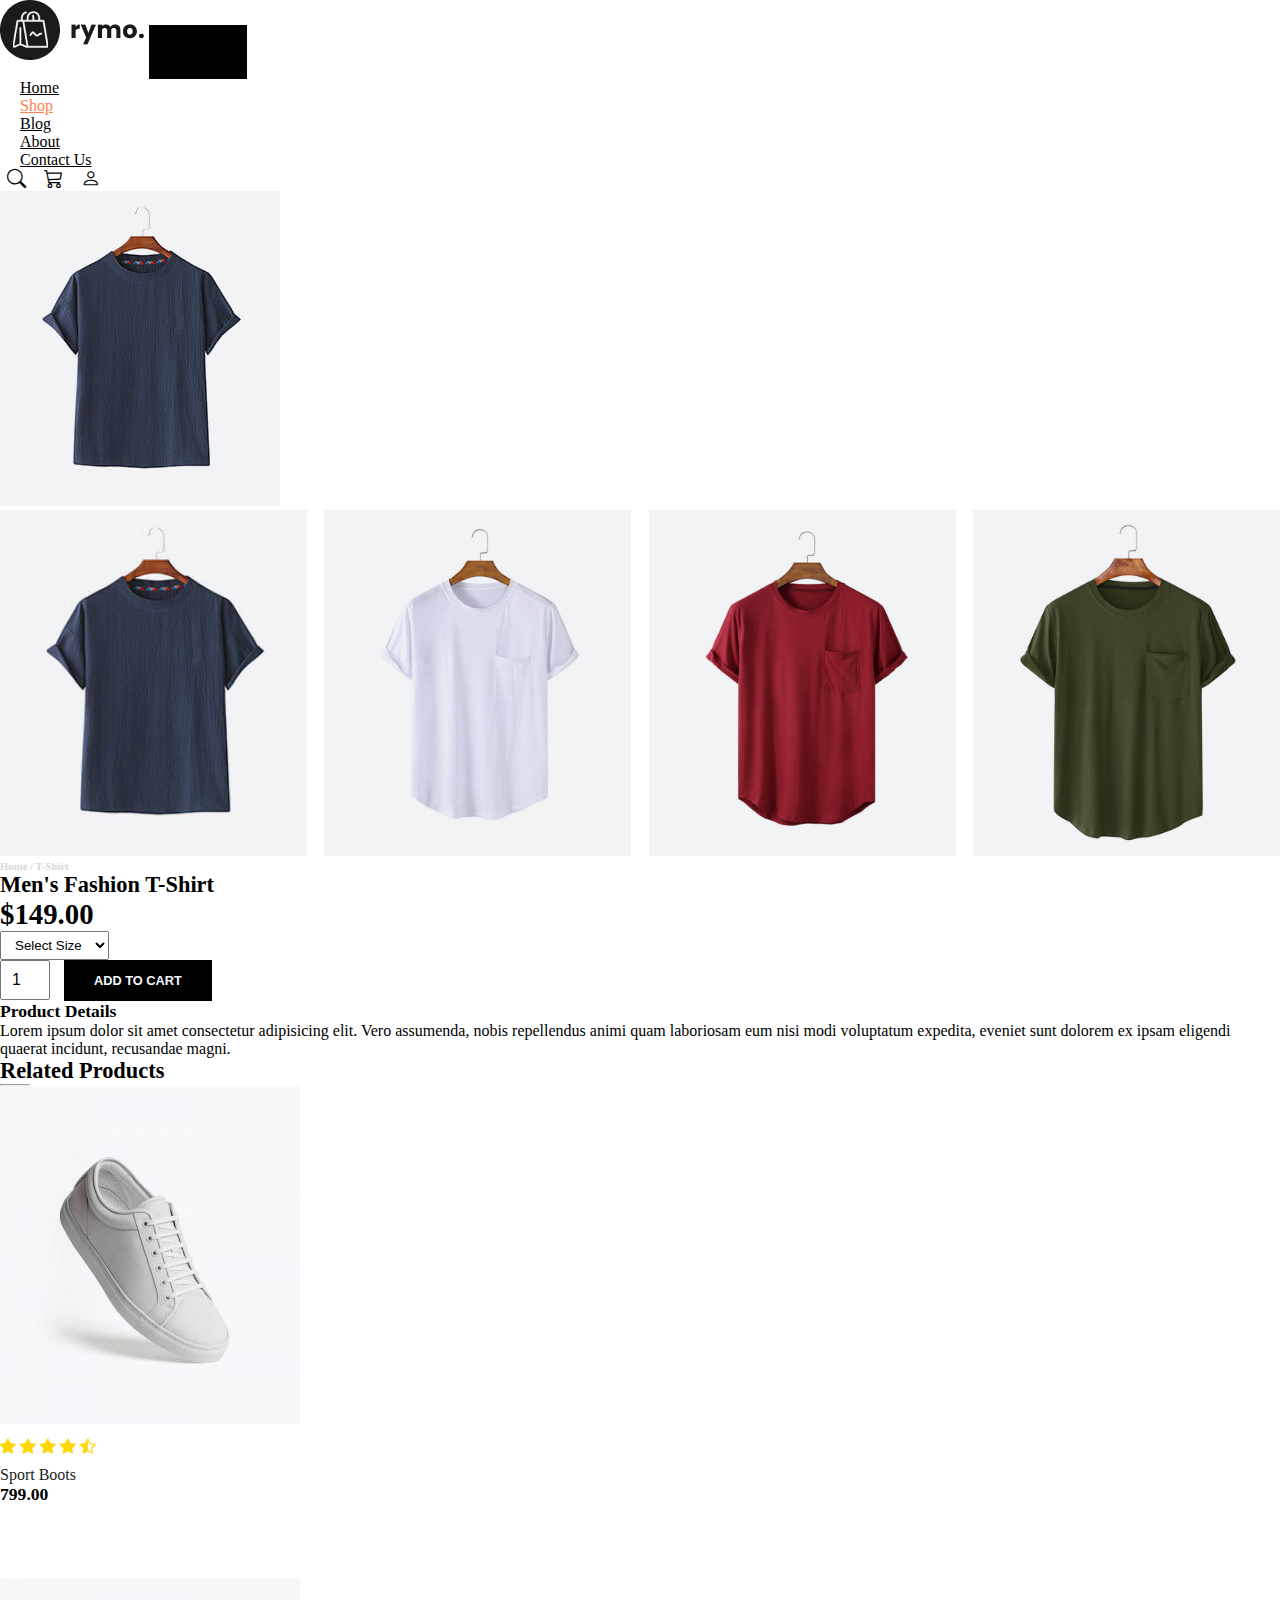
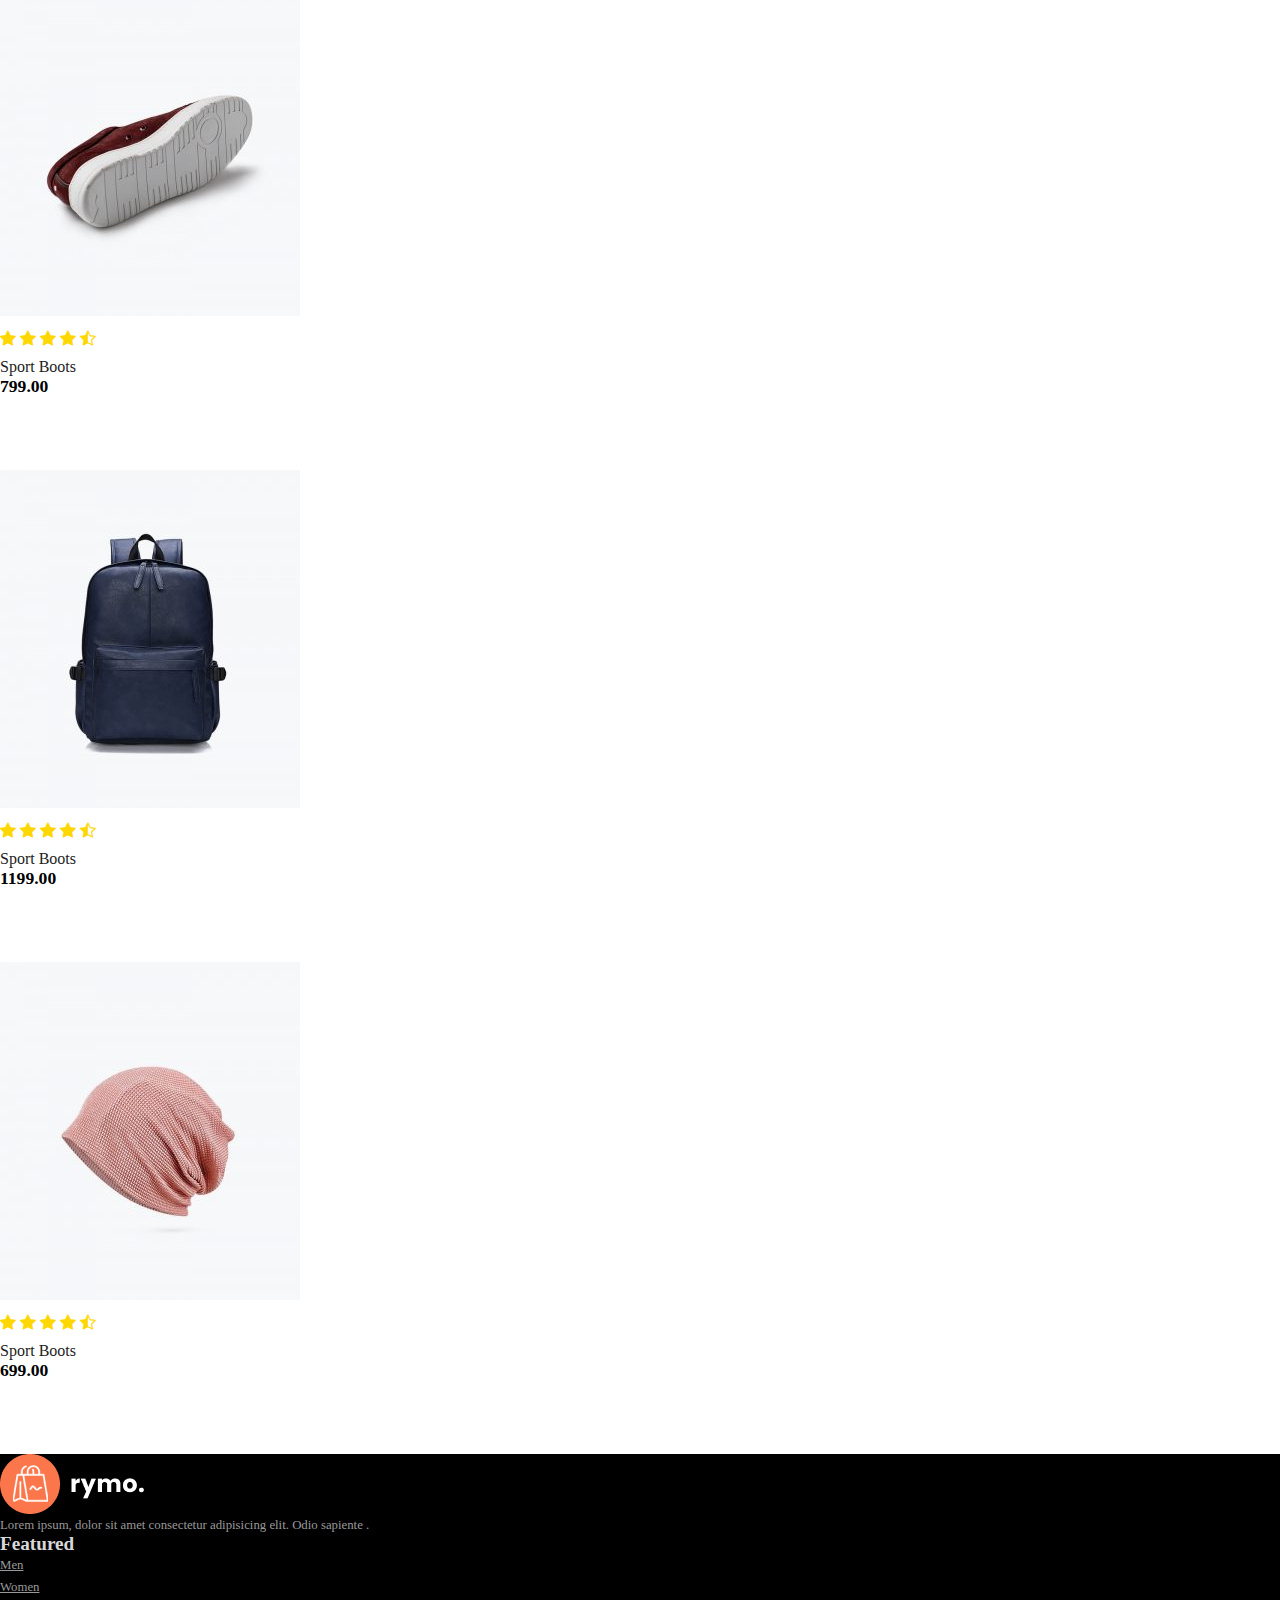
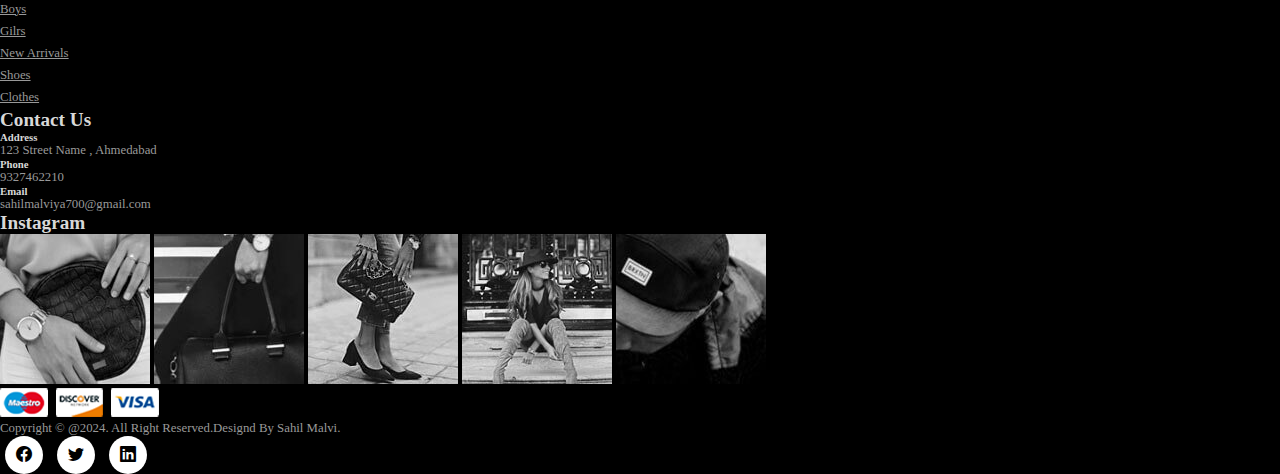
<file: sproductpage.html>
<!DOCTYPE html>
<html lang="en">

<head>
    <meta charset="UTF-8">
    <meta name="viewport" content="width=device-width, initial-scale=1.0">
    <title>Product Details</title>
    <link rel="stylesheet" href="https://cdn.jsdelivr.net/npm/bootstrap@4.1.3/dist/css/bootstrap.min.css"
        integrity="sha384-MCw98/SFnGE8fJT3GXwEOngsV7Zt27NXFoaoApmYm81iuXoPkFOJwJ8ERdknLPMO" crossorigin="anonymous">
    <link rel="stylesheet" href="https://cdn.jsdelivr.net/npm/bootstrap-icons@1.11.3/font/bootstrap-icons.min.css">

    <link rel="stylesheet" href="style.css">

    <style>
        .small-img-group {
            display: flex;
            justify-content: space-between;
        }

        .small-img-col {
            flex-basis: 24%;
            cursor: pointer;
        }
        .sproduct select{
            display: block;
            padding: 5px 10px;
        }
        .sproduct input{
            width: 50px;
            height: 40px;
            padding-left: 10px;
            font-size: 16px;
            margin-right: 10px;
        }
         .sproduct input:focus{
            outline: none;
         }
    </style>

</head>

<body>

    <nav class="navbar navbar-expand-lg navbar-light bg-light py-3 fixed-top">
        <div class="container-fluid font-weight-bold">
            <img src="img/logo1.png" alt="" class="logo">
            <button class="navbar-toggler" type="button" data-bs-toggle="collapse"
                data-bs-target="#navbarSupportedContent" aria-controls="navbarSupportedContent" aria-expanded="false"
                aria-label="Toggle navigation">
                <span><i id="bar" class="bi bi-list"></i></span>
            </button>

            <div class="collapse navbar-collapse" id="navbarSupportedContent">
                <ul class="navbar-nav ml-auto">

                    <li class="nav-item">
                        <a class="nav-link " href="index.html">Home</a>
                    </li>

                    <li class="nav-item">
                        <a class="nav-link active" href="shop.html">Shop</a>
                    </li>
                    <li class="nav-item">
                        <a class="nav-link" href="#">Blog</a>
                    </li>
                    <li class="nav-item">
                        <a class="nav-link" href="#">About</a>
                    </li>
                    <li class="nav-item">
                        <a class="nav-link " href="#">Contact Us</a>
                    </li>

                    <li class="nav-item">
                        <i class="bi bi-search"></i>
                        <i class="bi bi-cart3"></i>
                        <a href="login.html"><i class="bi bi-person"></i></a>

                    </li>
            </div>
        </div>
    </nav>


    <section class="container sproduct my-5 pt-5">
        <div class="row mt-5">
            <div class="col-lg-5  col-md-12 col-12">
                <img class="img-fluid w-100 pb-1" src="img/shop/1.jpg" id="MainImg" alt="">
                <div class="small-img-group">
                    <div class="small-img-col">
                        <img src="img/shop/1.jpg" width="100%" class="small-img" alt="">
                    </div>
                    <div class="small-img-col">
                        <img src="img/shop/24.jpg" width="100%" class="small-img" alt="">
                    </div>
                    <div class="small-img-col">
                        <img src="img/shop/25.jpg" width="100%" class="small-img" alt="">
                    </div>
                    <div class="small-img-col">
                        <img src="img/shop/26.jpg" width="100%" class="small-img" alt="">
                    </div>
                </div>
            </div>
            <div class="col-lg-6  col-md-12 col-12">
                <h6>Home / T-Shirt</h6>
                <h3 class="py-4">Men's Fashion T-Shirt</h3>
                <h2>$149.00</h2>
                <select class="my-3">
                    <option>Select Size</option>
                    <option>L</option>
                    <option>M</option>
                    <option>XL</option>
                    <option>XXL</option>
                </select>
                <input type="number" value="1">
                <button class="buy-btn">Add To Cart</button>

                <h4 class="mt-5 mb-5" >Product Details</h4>
                <span>Lorem ipsum dolor sit amet consectetur adipisicing elit. Vero assumenda, nobis repellendus animi
                    quam laboriosam eum nisi modi voluptatum expedita, eveniet sunt dolorem ex ipsam eligendi quaerat
                    incidunt, recusandae magni.</span>
            </div>
        </div>
    </section>


    <section id="featured" class="my-5 pb-5">
        <div class="container text-center mt-5 py-5">
          <h3>Related Products</h3>
          <hr class="mx-auto">
        </div>
        <div class="row mx-auto container-fluid">
          <div class="product text-center col-lg-3 col-md-4 col-12">
            <img class="img-fluid mb-3" src="img/featured/1.jpg" alt="">
            <div class="star">
              <i class="bi bi-star-fill"></i>
              <i class="bi bi-star-fill"></i>
              <i class="bi bi-star-fill"></i>
              <i class="bi bi-star-fill"></i>
              <i class="bi bi-star-half"></i>
            </div>
            <h5>Sport Boots</h5>
            <h4 class="price">799.00 </h4>
            <button class="buy-btn">Shop Now</button>
          </div>
          <div class="product text-center col-lg-3 col-md-4 col-12">
            <img class="img-fluid mb-3" src="img/featured/2.jpg" alt="">
            <div class="star">
              <i class="bi bi-star-fill"></i>
              <i class="bi bi-star-fill"></i>
              <i class="bi bi-star-fill"></i>
              <i class="bi bi-star-fill"></i>
              <i class="bi bi-star-half"></i>
            </div>
            <h5>Sport Boots</h5>
            <h4 class="price">799.00 </h4>
            <button class="buy-btn">Shop Now</button>
          </div>
          <div class="product text-center col-lg-3 col-md-4 col-12">
            <img class="img-fluid mb-3" src="img/featured/3.jpg" alt="">
            <div class="star">
              <i class="bi bi-star-fill"></i>
              <i class="bi bi-star-fill"></i>
              <i class="bi bi-star-fill"></i>
              <i class="bi bi-star-fill"></i>
              <i class="bi bi-star-half"></i>
            </div>
            <h5>Sport Boots</h5>
            <h4 class="price">1199.00 </h4>
            <button class="buy-btn">Shop Now</button>
          </div>
          <div class="product text-center col-lg-3 col-md-4 col-12">
            <img class="img-fluid mb-3" src="img/featured/4.jpg" alt="">
            <div class="star">
              <i class="bi bi-star-fill"></i>
              <i class="bi bi-star-fill"></i>
              <i class="bi bi-star-fill"></i>
              <i class="bi bi-star-fill"></i>
              <i class="bi bi-star-half"></i>
            </div>
            <h5>Sport Boots</h5>
            <h4 class="price">699.00 </h4>
            <button class="buy-btn">Shop Now</button>
          </div>
        </div>
       </section>


    <footer class="mt-5 py-5">
        <div class="row container mx-auto pt-5">
            <div class="footer-one col-lg-3 col-md-6 col-12">
                <img src="img/logo2.png" alt="">
                <p class="pt-3">Lorem ipsum, dolor sit amet consectetur adipisicing elit. Odio sapiente .</p>

            </div>
            <div class="footer-one col-lg-3 col-md-6 col-12 mb-3">
                <h5 class="pb-2">Featured</h5>
                <ul class="list-unstyled">
                    <li><a href="#">Men</a></li>
                    <li><a href="#">Women</a></li>
                    <li><a href="#">Boys</a></li>
                    <li><a href="#">Gilrs</a></li>
                    <li><a href="#">New Arrivals</a></li>
                    <li><a href="#">Shoes</a></li>
                    <li><a href="#">Clothes</a></li>
                </ul>
            </div>
            <div class="footer-one col-lg-3 col-md-6 col-12 mb-3">
                <h5 class="pb-2">Contact Us</h5>
                <div>
                    <h6 class="text-uppercase">Address</h6>
                    <p>123 Street Name , Ahmedabad</p>
                </div>
                <div>
                    <h6 class="text-uppercase">Phone</h6>
                    <p>9327462210</p>
                </div>
                <div>
                    <h6 class="text-uppercase">Email</h6>
                    <p>sahilmalviya700@gmail.com</p>
                </div>
            </div>

            <div class="footer-one col-lg-3 col-md-6 col-12">
                <h5 class="pb-2">Instagram</h5>
                <div class="row">
                    <img class="img-fluid w-25 h-100 m-2" src="img/insta/1.jpg" alt="">
                    <img class="img-fluid w-25 h-100 m-2" src="img/insta/2.jpg" alt="">
                    <img class="img-fluid w-25 h-100 m-2" src="img/insta/3.jpg" alt="">
                    <img class="img-fluid w-25 h-100 m-2" src="img/insta/4.jpg" alt="">
                    <img class="img-fluid w-25 h-100 m-2" src="img/insta/5.jpg" alt="">
                </div>

            </div>

        </div>
        <div class="copyright mt-5">
            <div class="row container mx-auto">
                <div class="col-lg-3 col-md-6 col-12 mb-4">
                    <img src="img/payment.png" alt="">
                </div>
                <div class="col-lg-4 col-md-6 col-12 text-nowrap mb-2">
                    <p> Copyright © @2024. All Right Reserved.Designd By Sahil Malvi.</p>
                </div>
                <div class="col-lg-4 col-md-6 col-12">
                    <a href="#"><i class="bi bi-facebook"></i></a>
                    <a href="#"><i class="bi bi-twitter"></i></a>
                    <a href="#"><i class="bi bi-linkedin"></i></a>
                </div>
            </div>

        </div>

    </footer>



    <script src="https://cdn.jsdelivr.net/npm/@popperjs/core@2.11.8/dist/umd/popper.min.js"
        integrity="sha384-I7E8VVD/ismYTF4hNIPjVp/Zjvgyol6VFvRkX/vR+Vc4jQkC+hVqc2pM8ODewa9r"
        crossorigin="anonymous"></script>
    <script src="https://cdn.jsdelivr.net/npm/bootstrap@5.3.3/dist/js/bootstrap.min.js"
        integrity="sha384-0pUGZvbkm6XF6gxjEnlmuGrJXVbNuzT9qBBavbLwCsOGabYfZo0T0to5eqruptLy"
        crossorigin="anonymous"></script>


        <script>
            let MainImg = document.getElementById('MainImg');4
            let smallimg = document.getElementsByClassName('small-img');

            smallimg[0].onclick = function(){
                MainImg.src = smallimg[0].src;
            }
            smallimg[1].onclick = function(){
                MainImg.src = smallimg[1].src;
            }
            smallimg[2].onclick = function(){
                MainImg.src = smallimg[2].src;
            }
            smallimg[3].onclick = function(){
                MainImg.src = smallimg[3].src;
            }

            
        </script>
</body>

</html>
</file>
<file: style.css>
*{
    margin: 0;
    padding: 0;
    box-sizing: border-box;
}
body{
    
}

h1{
    font-size: 2.5rem;
    font-weight: 700;
}
h2{
    font-size: 1.8rem;
    font-weight: 600;
}
h3{
    font-size: 1.4rem;
    font-weight: 800;
}
h4{
    font-size: 1.1rem;
    font-weight: 600;
}
h5{
    font-size: 1rem;
    font-weight: 400;
    color: #1d1d1d;
}
h6{
    color: #d8d8d8;
}
button{
    font-size: 0.8rem;
    font-weight: 700;
    outline: none;
    border: none;
    background-color: black;
    color: aliceblue;
    padding: 13px 30px;
    text-transform: uppercase;
    cursor: pointer;
    transition: 0.3s ease;
}
button:hover{
    background-color: #3a3833;
}

.navbar{
    font-size: 16px;
    top: 0;
    left: 0;
}
.navbar-light .navbar-nav .nav-link{
    padding: 0 20px;
    color: black;
    transition: 0.3s;
}
.navbar-light .navbar-nav .nav-link:hover,
.navbar i:hover,
.navbar-light .navbar-nav .nav-link.active,
.nav-item a.active,
.navbar i.nav-link.active{
    color: coral;
}

.navbar i{
    font-size: 1.2rem;
    padding: 0 7px;
    font-weight: 500;
    transition: 0.3s ease;
}
.nav-item a{
    color: black;
}

#bar{
    font-size: 1.5rem;
    padding: 7px;
    cursor: pointer;
    font-weight: 700;
    transition: 03s ease;
    color: black;
}
#bar:hover,
#bar.active{
    color: white;

}

@media only screen and (max-width: 991px){
    body > nav > div > button:hover,
    body > nav > div > button:focus{
        background-color: red;
    }

    body > nav > div > button:hover #bar,
    body > nav > div > button:focus #bar{
    color: white;
    }

    #navbarSupportedContent > ul{
        margin: 1rem;
        justify-content: flex-end;
        align-items: flex-end;
        text-align: right;
    }
    #navbarSupportedContent > ul > li:nth-child(n) > a{
        padding: 10px 0;
    }
}

/* MOBILE NAV */

.navbar-light .navbar-toggler{
    border: none;
    outline: none;
  
}


#home span{
    color: red;
}

#home{
    background-image: url("img/cheerful-guy-saying-yes-raising-fist-pump-smiling-holding-orange-shopping-bag-feeling-joy-after.jpg");
    width: 100%;
    height: 100vh;
    background-size: cover;
    background-position: top 60px center ;
    display: flex;
    flex-direction: column;
    justify-content: center;
    align-items: flex-start;
}

#new .one img{
    width: 100%;
    height: 100%;
    background-position: center center;
    background-repeat: no-repeat;
    background-size: cover;
    position: relative;

}
#new .one .details{
    position: absolute;
    width: 100%;
    height: 100%;
    top: 0;
    left: 0;
    transition: 0.3s ease;
}
#new .one:hover .details{
    cursor: pointer;
    background-color: rgba(245, 178, 178, 0.7);
}
#new .one .details button{
    display: inline-block;
    font-size: 14px;
    font-weight: 400;
    color: #2a2a2a;
    background: none;
    text-transform: uppercase;
    border-bottom: 1px solid #2a2a2a;
    padding: 2.5px;
    transform: translateY(70px);
    transition: 0.3s ease;
}
#new .one .details button:hover{
    color: #fff;
    border-bottom: 1px solid #fff;

}
#new .one:nth-child(1) .details{
    display: flex;
    justify-content: center;
    flex-direction: column;
    align-items:flex-start;
    text-align: start;
}
#new .one:nth-child(2) .details{
    display: flex;
    justify-content: center;
    flex-direction: column;
    align-items:center;
    text-align: center;
}
#new .one:nth-child(3) .details{
    display: flex;
    justify-content: center;
    flex-direction: column;
    align-items:flex-end;
    text-align: end;
}
/* 
PRODUCT SECTION */

hr{
    width: 30px;
    height: 2px;
    background-color: #fb774b;
}

.product{
    cursor: pointer;
    margin-bottom: 2rem;
}
.product img{
    transition: 0.3s all;
}
.product:hover img{
    opacity: 0.7;
}

.product .buy-btn{
    background: #fb774b;
    transform: translateY(20px);
    opacity: 0;
    transition: 0.3s all;
}

.product:hover .buy-btn{
    transform: translateY(0);
    opacity: 1;
  

}
.star{
    padding: 10px 0;
}
.star i{
    font-size: 1rem;
    color: gold;
}


#banner{
    background-image: url("img/banner/2.jpg");
    width: 100%;
    height: 60vh;
    background-size: cover;
    background-position: top 70px center ;
    background-attachment:fixed ;
    background-repeat: no-repeat;
    display: flex;
    flex-direction: column;
    justify-content: center;
    align-items: flex-start;
}

#banner h4{
    color: #d8d8d8;
}
#banner h1{
    color: #fff;
}


#banner button{
   background-color: #fb774b;
}

footer{
    background-color: black;


}
footer h5{
    color: #d8d8d8;
    font-weight: 700;
    font-size: 1.2rem;   
}

footer li{
    padding-bottom: 4px;
}

footer li a{
    font-size: 0.8rem;
    color:#999 ;
}

footer li a:hover{
    color: #d8d8d8;
}

footer p{
    color: #999;
    font-size: 0.8rem;
}


footer .copyright a{
    color: #000;
    width: 38px;
    height: 38px;
    background-color: #fff;
    display: inline-block;
    text-align: center;
    line-height: 38px;
    border-radius: 50%;
    transition: 0.3s ease;
    margin: 0 5px;
}
footer .copyright a:hover{
    color: #fff;
    background-color: blue;
}
</file>
